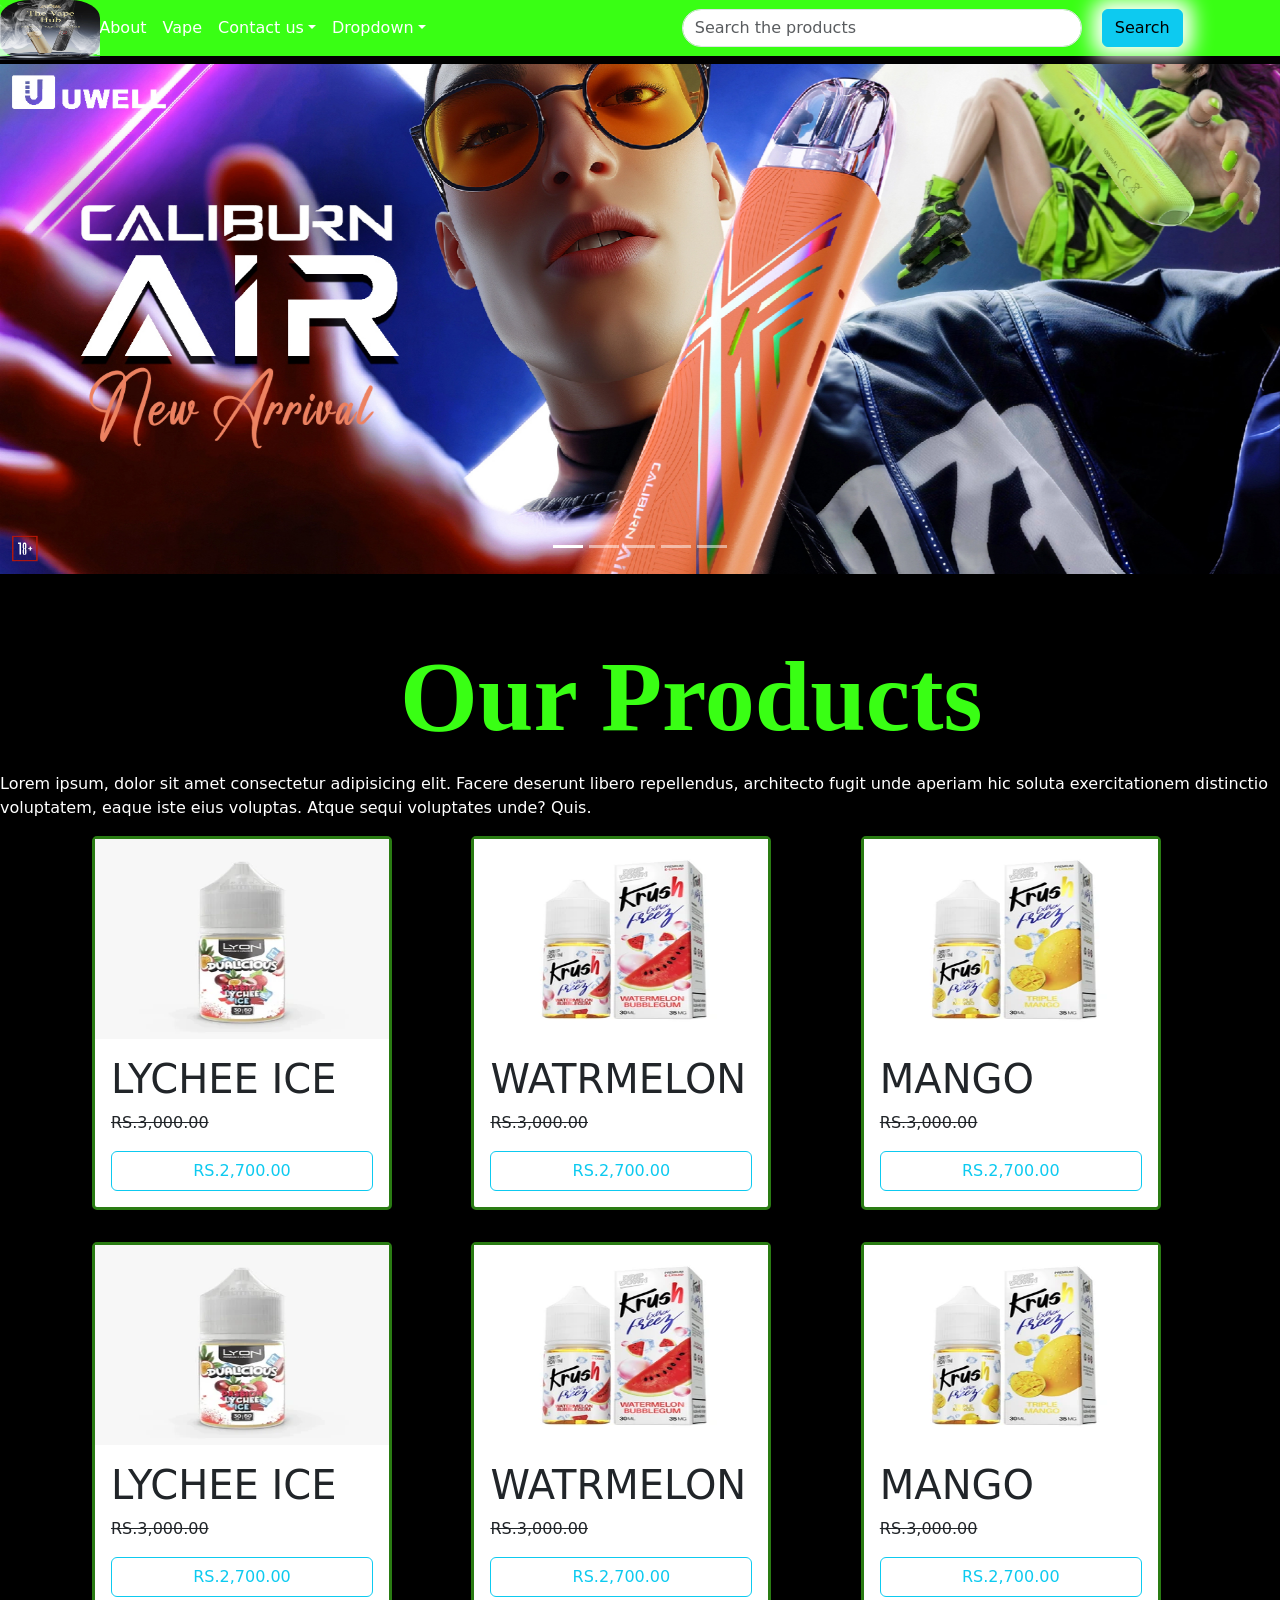
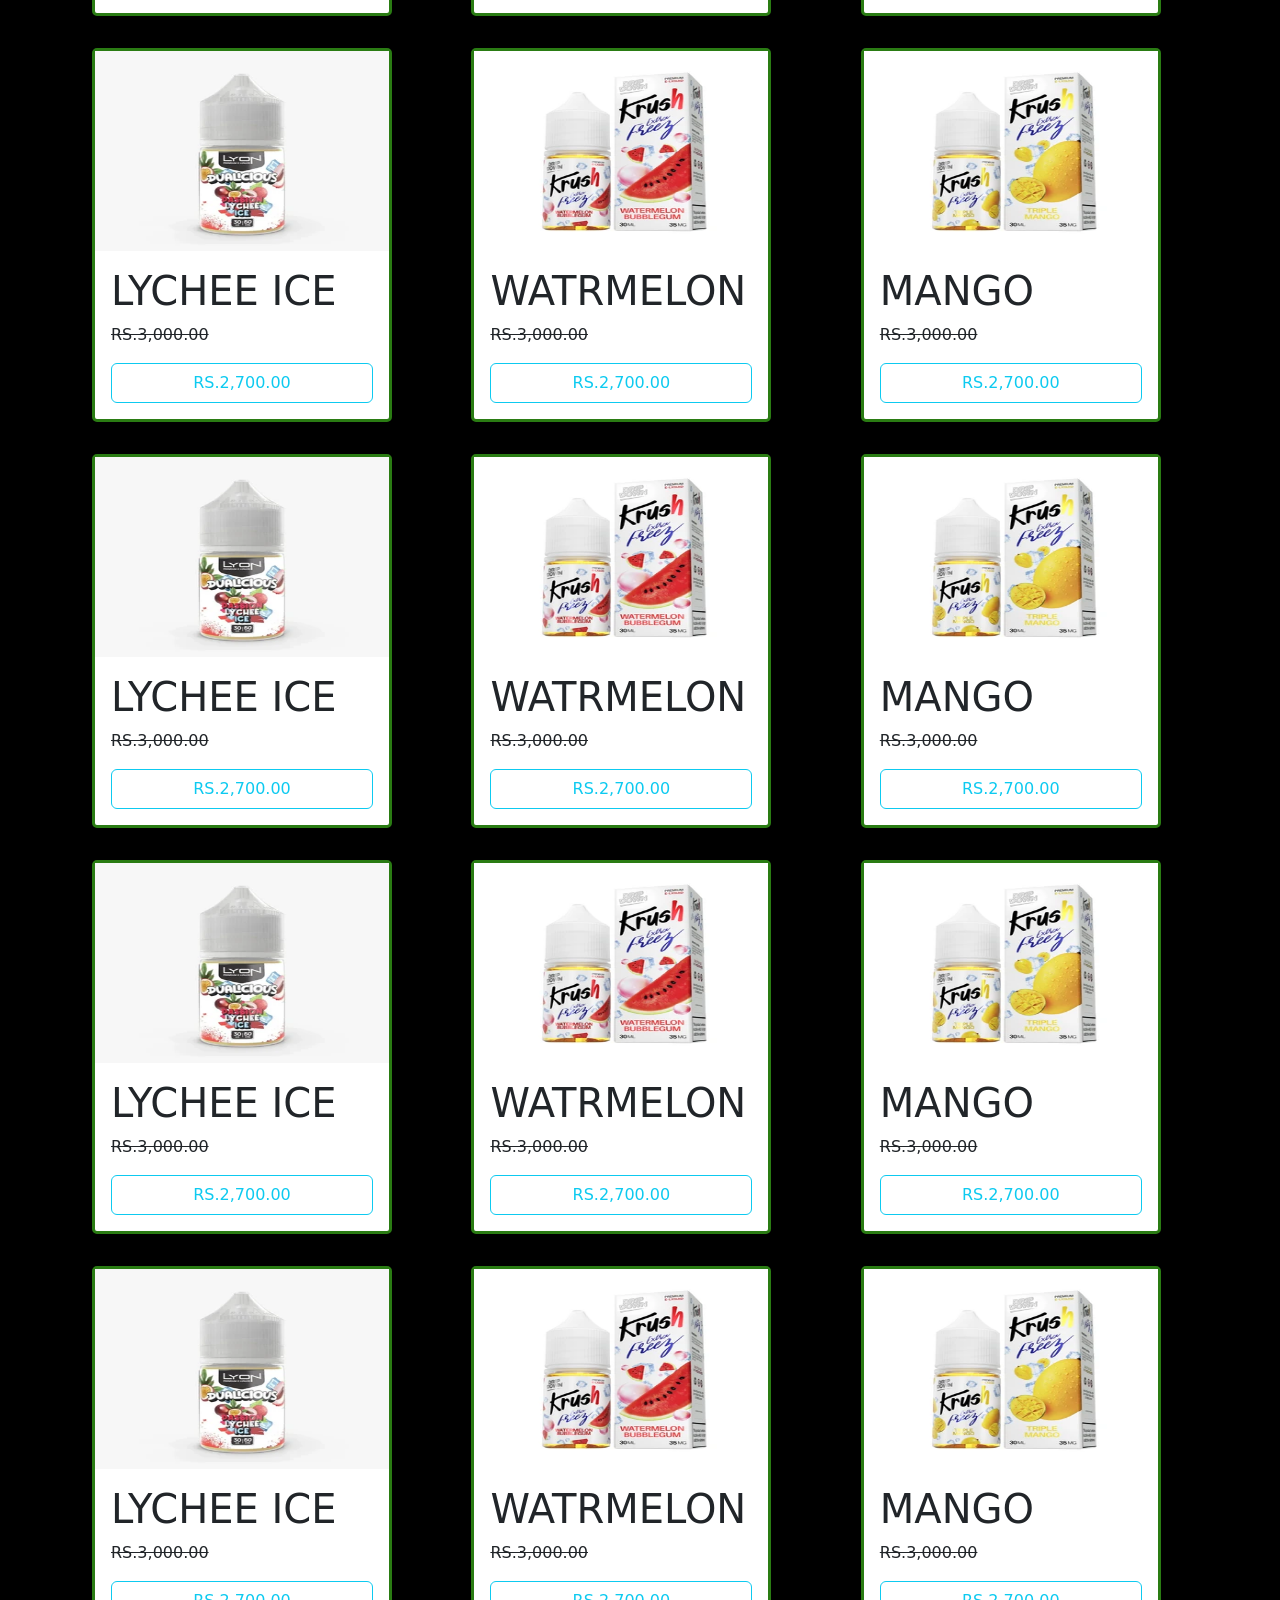
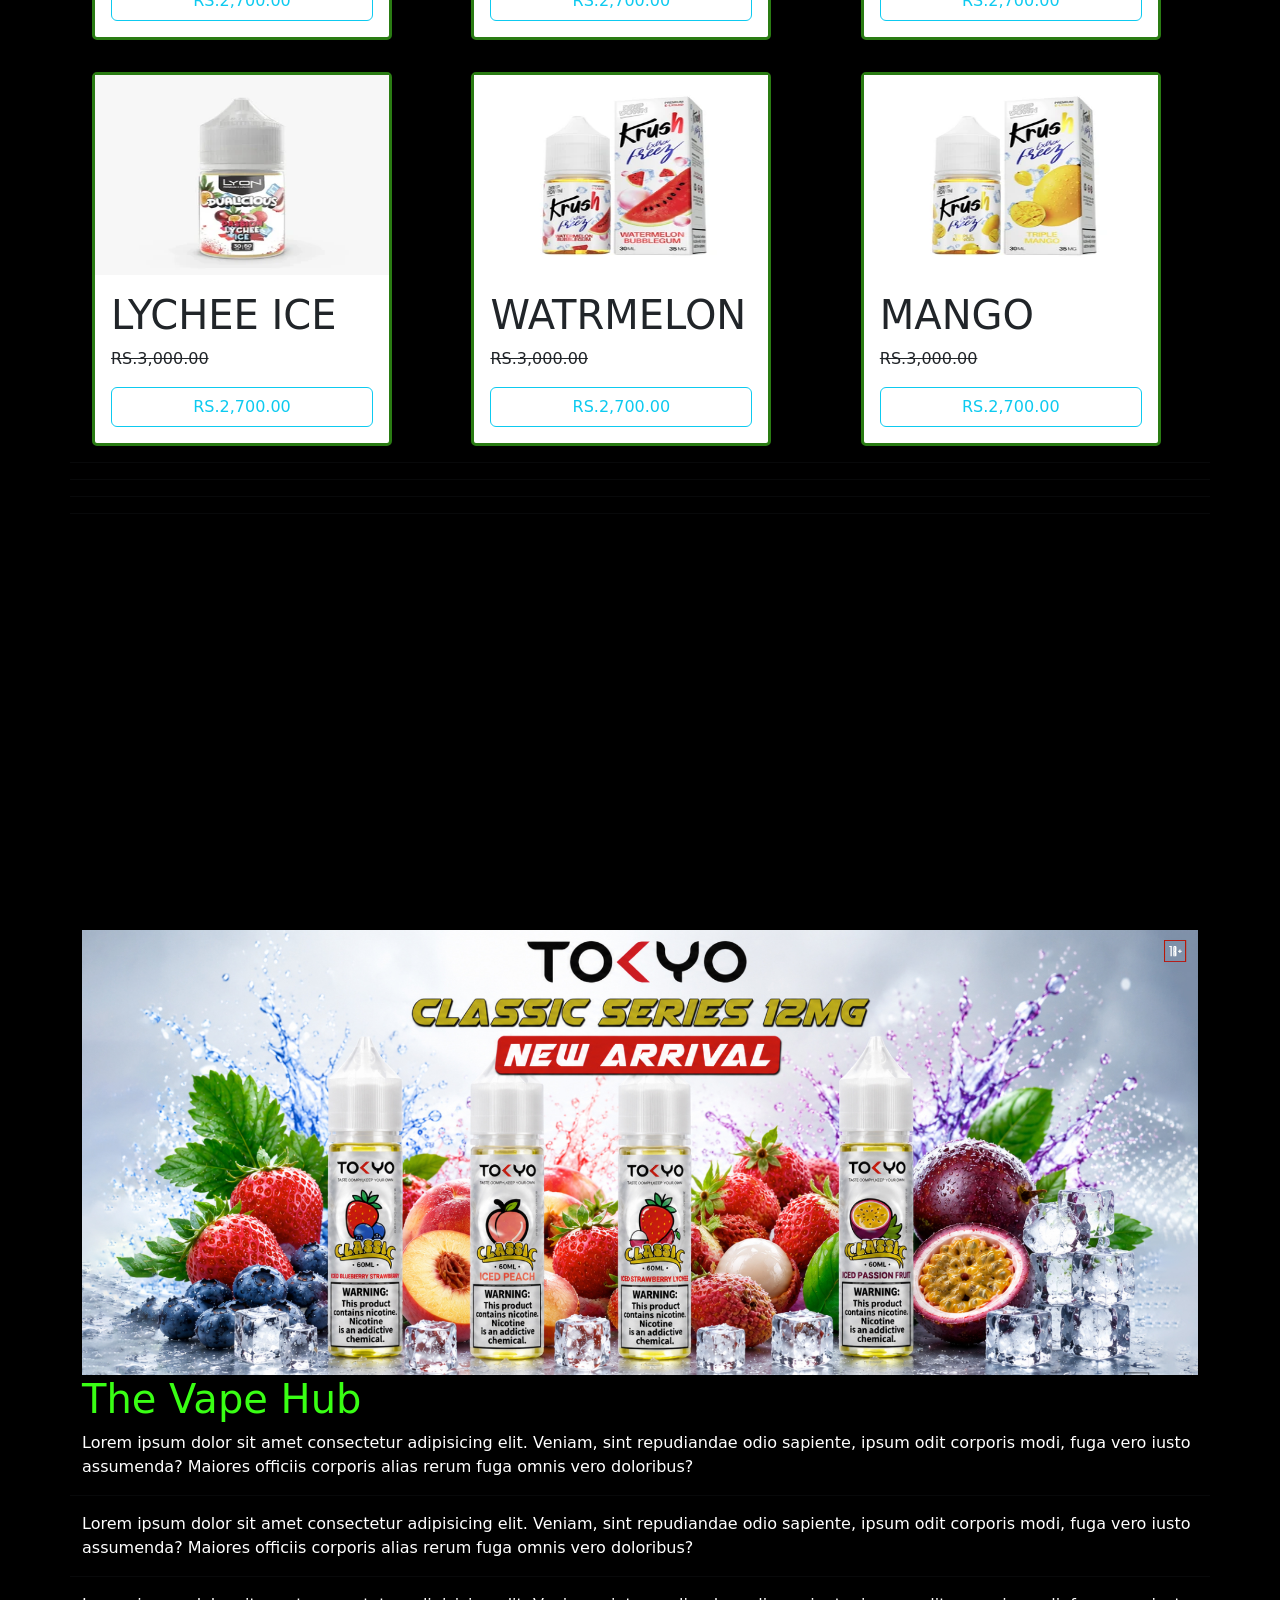
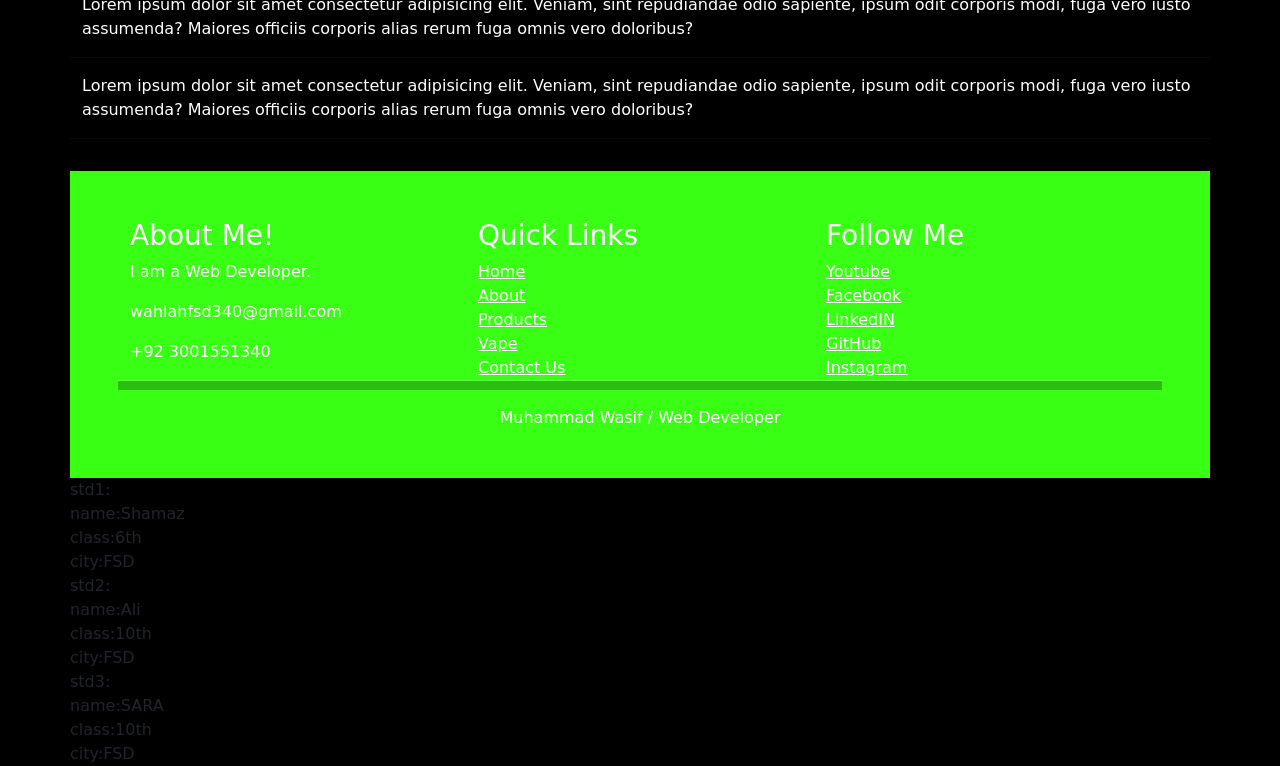
<file: index.html>
<!DOCTYPE html>
<html lang="en">

<head>
  <meta charset="UTF-8">
  <meta name="viewport" content="width=device-width, initial-scale=1.0">
  <title>Document</title>
  <link rel="stylesheet" href="vape.css">

  <link href="https://cdn.jsdelivr.net/npm/bootstrap@5.3.8/dist/css/bootstrap.min.css" rel="stylesheet">

  <script src="https://cdn.jsdelivr.net/npm/bootstrap@5.3.8/dist/js/bootstrap.bundle.min.js"></script>

</head>

<body class="top">

  <nav class="navbar navbar-expand-sm " style="background-color:#39FF14;;">
    <div class="container-fluid">
      <a class="navbar-brand" href="#">
        <img src="./vaplogo.jpg" alt="" style="width:100px; height: 60px; " class="logo">
        <img src="./smock.avif" alt="" style="width:100px; height: 60px; " class="smock">
        <img src="./vape.webp" alt="" style="width:100px; height: 60px;" class="vape">
      </a>
      <button class="navbar-toggler" type="button" data-bs-toggle="collapse" data-bs-target="#collapsibleNavbar">
        <span class="navbar-toggler-icon"></span>
      </button>
      <div class="collapse navbar-collapse" id="collapsibleNavbar">
        <ul class="navbar-nav">
          <li class="nav-item">
            <a class="nav-link" href="#" style="color: white; gap: 30px;  ">Home</a>
          </li>
          <li class="nav-item">
            <a class="nav-link" href="#" style="color: white;">About</a>
          </li>
          <li class="nav-item">
            <a class="nav-link" href="#" style="color: white;">Vape</a>
          </li>

          </li>
          <li class="nav-item dropdown">
            <a class="nav-link dropdown-toggle" href="#" role="button" data-bs-toggle="dropdown"
              style="color: white;">Contact us</a>
            <ul class="dropdown-menu">
              <li><a class="dropdown-item" href="#">0318-4767203</a></li>
              <li><a class="dropdown-item" href="#">0329-5547886</a></li>
              <li><a class="dropdown-item" href="#"></a></li>
            </ul>
          </li>
          <li class="nav-item dropdown">
            <a class="nav-link dropdown-toggle" href="#" role="button" data-bs-toggle="dropdown"
              style="color: white;">Dropdown</a>
            <ul class="dropdown-menu">
              <li><a class="dropdown-item" href="#">Link</a></li>
              <li><a class="dropdown-item" href="#">Another link</a></li>
              <li><a class="dropdown-item" href="#">A third link</a></li>
            </ul>
          </li>
        </ul>
        <form class="d-flex" style="margin-left: 20%;">
          <input class="form-control " type="text" placeholder="Search the products"
            style="border-radius: 50px; width: 400px;">
          <button class="btn btn-info" type="button"
            style="box-shadow: 0 0 20px 10px white;  margin-left: 20px ; ">Search</button>
        </form>
      </div>
    </div>
  </nav>



  <!-- Carousel -->
  <div id="demo" class="carousel slide mt-2" data-bs-ride="carousel">

    <!-- Indicators/dots -->
    <div class="carousel-indicators">
      <button type="button" data-bs-target="#demo" data-bs-slide-to="0" class="active"></button>
      <button type="button" data-bs-target="#demo" data-bs-slide-to="1"></button>
      <button type="button" data-bs-target="#demo" data-bs-slide-to="2"></button>
      <button type="button" data-bs-target="#demo" data-bs-slide-to="3"></button>
      <button type="button" data-bs-target="#demo" data-bs-slide-to="4"></button>
    </div>

    <!-- The slideshow/carousel -->
    <div class="carousel-inner">
      <div class="carousel-item active">
        <img src="img/1.jpg" alt="Los Angeles" class="d-block" style="width:100%">
      </div>
      <div class="carousel-item">
        <img src="img/9.jpg" alt="Chicago" class="d-block" style="width:100%">
      </div>
      <div class="carousel-item">
        <img src="img/10.jpg" alt="New York" class="d-block" style="width:100%">
      </div>
      <div class="carousel-item">
        <img src="img/11.jpg" alt="New York" class="d-block" style="width:100%">
      </div>
      <div class="carousel-item">
        <img src="img/8.jpg" alt="New York" class="d-block" style="width:100%">
      </div>
    </div>

    <!-- Left and right controls/icons -->
    <button class="carousel-control-prev" type="button" data-bs-target="#demo" data-bs-slide="prev">
      <span class="carousel-control-prev-icon"></span>
    </button>
    <button class="carousel-control-next" type="button" data-bs-target="#demo" data-bs-slide="next">
      <span class="carousel-control-next-icon"></span>
    </button>
  </div>

  <br><br>

  <span class="our">Our Products</span>
  <p class="hp">Lorem ipsum, dolor sit amet consectetur adipisicing elit. Facere deserunt libero repellendus, architecto
    fugit unde aperiam hic soluta exercitationem distinctio voluptatem, eaque iste eius voluptas. Atque sequi voluptates
    unde? Quis.</p>
  <!-- this is a first line -->
  <div class="container mt-3">
    <div class="row">
      <div class="col-3 mb-3">
        <div class="card" style="width: 300px; margin-left: 10px; border: 3px solid #2A7C13; border-radius: 5px; ">
          <img src="img/pic/1.webp" alt="" style="width: 100%; height: 200px;" class="product-img">
          <div class="card-body">
            <h1>LYCHEE ICE</h1>
            <p> <del>RS.3,000.00</del> </p>
            <button class="btn btn2 btn-outline-info">RS.2,700.00</button>
          </div>
        </div>
      </div>
      <div class="col-3">
        <div class="card" style="width: 300px; margin-left: 40%;   border: 3px solid #2A7C13; border-radius: 5px; ">
          <img src="img/pic/2.webp" alt="" style="width: 100%;  height: 200px; " class="product-img">
          <div class="card-body">
            <h1>WATRMELON</h1>
            <p> <del>RS.3,000.00</del> </p>
            <button class="btn btn2 btn-outline-info">RS.2,700.00</button>
          </div>
        </div>
      </div>

      <div class="col-3">
        <div class="card" style="width: 300px; margin-left: 80%; border: 3px solid #2A7C13; border-radius: 5px; ">
          <img src="img/pic/3.webp" alt="" style="width: 100%;  height: 200px; " class="product-img">
          <div class="card-body">
            <h1>MANGO</h1>
            <p> <del>RS.3,000.00</del> </p>
            <button class="btn btn2 btn-outline-info">RS.2,700.00</button>
          </div>
        </div>
      </div>


      <!-- this is a 2nd line -->
      <div class="container mt-3">
        <div class="row">
          <div class="col-3 mb-3">
            <div class="card" style="width: 300px; margin-left: 10px; border: 3px solid #2A7C13; border-radius: 5px; ">
              <img src="img/pic/1.webp" alt="" style="width: 100%; height: 200px;" class="product-img">
              <div class="card-body">
                <h1>LYCHEE ICE</h1>
                <p> <del>RS.3,000.00</del> </p>
                <button class="btn btn2 btn-outline-info">RS.2,700.00</button>
              </div>
            </div>
          </div>
          <div class="col-3">
            <div class="card" style="width: 300px; margin-left: 40%;   border: 3px solid #2A7C13; border-radius: 5px; ">
              <img src="img/pic/2.webp" alt="" style="width: 100%;  height: 200px; " class="product-img">
              <div class="card-body">
                <h1>WATRMELON</h1>
                <p> <del>RS.3,000.00</del> </p>
                <button class="btn btn2 btn-outline-info">RS.2,700.00</button>
              </div>
            </div>
          </div>

          <div class="col-3">
            <div class="card" style="width: 300px; margin-left: 80%; border: 3px solid #2A7C13; border-radius: 5px; ">
              <img src="img/pic/3.webp" alt="" style="width: 100%;  height: 200px; " class="product-img">
              <div class="card-body">
                <h1>MANGO</h1>
                <p> <del>RS.3,000.00</del> </p>
                <button class="btn btn2 btn-outline-info">RS.2,700.00</button>
              </div>
            </div>
          </div>


          <!-- this is a 3rd line -->
          <div class="container mt-3">
            <div class="row">
              <div class="col-3 mb-3">
                <div class="card"
                  style="width: 300px; margin-left: 10px; border: 3px solid #2A7C13; border-radius: 5px; ">
                  <img src="img/pic/1.webp" alt="" style="width: 100%; height: 200px;" class="product-img">
                  <div class="card-body">
                    <h1>LYCHEE ICE</h1>
                    <p> <del>RS.3,000.00</del> </p>
                    <button class="btn btn2 btn-outline-info">RS.2,700.00</button>
                  </div>
                </div>
              </div>
              <div class="col-3">
                <div class="card"
                  style="width: 300px; margin-left: 40%;   border: 3px solid #2A7C13; border-radius: 5px; ">
                  <img src="img/pic/2.webp" alt="" style="width: 100%;  height: 200px; " class="product-img">
                  <div class="card-body">
                    <h1>WATRMELON</h1>
                    <p> <del>RS.3,000.00</del> </p>
                    <button class="btn btn2 btn-outline-info">RS.2,700.00</button>
                  </div>
                </div>
              </div>

              <div class="col-3">
                <div class="card"
                  style="width: 300px; margin-left: 80%; border: 3px solid #2A7C13; border-radius: 5px; ">
                  <img src="img/pic/3.webp" alt="" style="width: 100%;  height: 200px; " class="product-img">
                  <div class="card-body">
                    <h1>MANGO</h1>
                    <p> <del>RS.3,000.00</del> </p>
                    <button class="btn btn2 btn-outline-info">RS.2,700.00</button>
                  </div>
                </div>
              </div>


              <!-- this is a 3rd line -->
              <div class="container mt-3">
                <div class="row">
                  <div class="col-3 mb-3">
                    <div class="card"
                      style="width: 300px; margin-left: 10px; border: 3px solid #2A7C13; border-radius: 5px; ">
                      <img src="img/pic/1.webp" alt="" style="width: 100%; height: 200px;" class="product-img">
                      <div class="card-body">
                        <h1>LYCHEE ICE</h1>
                        <p> <del>RS.3,000.00</del> </p>
                        <button class="btn btn2 btn-outline-info">RS.2,700.00</button>
                      </div>
                    </div>
                  </div>
                  <div class="col-3">
                    <div class="card"
                      style="width: 300px; margin-left: 40%;   border: 3px solid #2A7C13; border-radius: 5px; ">
                      <img src="img/pic/2.webp" alt="" style="width: 100%;  height: 200px; " class="product-img">
                      <div class="card-body">
                        <h1>WATRMELON</h1>
                        <p> <del>RS.3,000.00</del> </p>
                        <button class="btn btn2 btn-outline-info">RS.2,700.00</button>
                      </div>
                    </div>
                  </div>

                  <div class="col-3">
                    <div class="card"
                      style="width: 300px; margin-left: 80%; border: 3px solid #2A7C13; border-radius: 5px; ">
                      <img src="img/pic/3.webp" alt="" style="width: 100%;  height: 200px; " class="product-img">
                      <div class="card-body">
                        <h1>MANGO</h1>
                        <p> <del>RS.3,000.00</del> </p>
                        <button class="btn btn2 btn-outline-info">RS.2,700.00</button>
                      </div>
                    </div>
                  </div>


                  <!-- this is a 3rd line -->
                  <div class="container mt-3">
                    <div class="row">
                      <div class="col-3 mb-3">
                        <div class="card"
                          style="width: 300px; margin-left: 10px; border: 3px solid #2A7C13; border-radius: 5px; ">
                          <img src="img/pic/1.webp" alt="" style="width: 100%; height: 200px;" class="product-img">
                          <div class="card-body">
                            <h1>LYCHEE ICE</h1>
                            <p> <del>RS.3,000.00</del> </p>
                            <button class="btn btn2 btn-outline-info">RS.2,700.00</button>
                          </div>
                        </div>
                      </div>
                      <div class="col-3">
                        <div class="card"
                          style="width: 300px; margin-left: 40%;   border: 3px solid #2A7C13; border-radius: 5px; ">
                          <img src="img/pic/2.webp" alt="" style="width: 100%;  height: 200px; " class="product-img">
                          <div class="card-body">
                            <h1>WATRMELON</h1>
                            <p> <del>RS.3,000.00</del> </p>
                            <button class="btn btn2 btn-outline-info">RS.2,700.00</button>
                          </div>
                        </div>
                      </div>

                      <div class="col-3">
                        <div class="card"
                          style="width: 300px; margin-left: 80%; border: 3px solid #2A7C13; border-radius: 5px; ">
                          <img src="img/pic/3.webp" alt="" style="width: 100%;  height: 200px; " class="product-img">
                          <div class="card-body">
                            <h1>MANGO</h1>
                            <p> <del>RS.3,000.00</del> </p>
                            <button class="btn btn2 btn-outline-info">RS.2,700.00</button>
                          </div>
                        </div>
                      </div>


                      <!-- this is a 3rd line -->
                      <div class="container mt-3">
                        <div class="row">
                          <div class="col-3 mb-3">
                            <div class="card"
                              style="width: 300px; margin-left: 10px; border: 3px solid #2A7C13; border-radius: 5px; ">
                              <img src="img/pic/1.webp" alt="" style="width: 100%; height: 200px;" class="product-img">
                              <div class="card-body">
                                <h1>LYCHEE ICE</h1>
                                <p> <del>RS.3,000.00</del> </p>
                                <button class="btn btn2 btn-outline-info">RS.2,700.00</button>
                              </div>
                            </div>
                          </div>
                          <div class="col-3">
                            <div class="card"
                              style="width: 300px; margin-left: 40%;   border: 3px solid #2A7C13; border-radius: 5px; ">
                              <img src="img/pic/2.webp" alt="" style="width: 100%;  height: 200px; "
                                class="product-img">
                              <div class="card-body">
                                <h1>WATRMELON</h1>
                                <p> <del>RS.3,000.00</del> </p>
                                <button class="btn btn2 btn-outline-info">RS.2,700.00</button>
                              </div>
                            </div>
                          </div>

                          <div class="col-3">
                            <div class="card"
                              style="width: 300px; margin-left: 80%; border: 3px solid #2A7C13; border-radius: 5px; ">
                              <img src="img/pic/3.webp" alt="" style="width: 100%;  height: 200px; "
                                class="product-img">
                              <div class="card-body">
                                <h1>MANGO</h1>
                                <p> <del>RS.3,000.00</del> </p>
                                <button class="btn btn2 btn-outline-info">RS.2,700.00</button>
                              </div>
                            </div>
                          </div>


                          <!-- this is a 3rd line -->
                          <div class="container mt-3">
                            <div class="row">
                              <div class="col-3 mb-3">
                                <div class="card"
                                  style="width: 300px; margin-left: 10px; border: 3px solid #2A7C13; border-radius: 5px; ">
                                  <img src="img/pic/1.webp" alt="" style="width: 100%; height: 200px;"
                                    class="product-img">
                                  <div class="card-body">
                                    <h1>LYCHEE ICE</h1>
                                    <p> <del>RS.3,000.00</del> </p>
                                    <button class="btn btn2 btn-outline-info">RS.2,700.00</button>
                                  </div>
                                </div>
                              </div>
                              <div class="col-3">
                                <div class="card"
                                  style="width: 300px; margin-left: 40%;   border: 3px solid #2A7C13; border-radius: 5px; ">
                                  <img src="img/pic/2.webp" alt="" style="width: 100%;  height: 200px; "
                                    class="product-img">
                                  <div class="card-body">
                                    <h1>WATRMELON</h1>
                                    <p> <del>RS.3,000.00</del> </p>
                                    <button class="btn btn2 btn-outline-info">RS.2,700.00</button>
                                  </div>
                                </div>
                              </div>

                              <div class="col-3">
                                <div class="card"
                                  style="width: 300px; margin-left: 80%; border: 3px solid #2A7C13; border-radius: 5px; ">
                                  <img src="img/pic/3.webp" alt="" style="width: 100%;  height: 200px; "
                                    class="product-img">
                                  <div class="card-body">
                                    <h1>MANGO</h1>
                                    <p> <del>RS.3,000.00</del> </p>
                                    <button class="btn btn2 btn-outline-info">RS.2,700.00</button>
                                  </div>
                                </div>
                              </div>
                              <hr>
                              <hr>
                              <hr>
                              <hr>
                              <div id="main"></div>


                              <img class="back" src="img/5.jpg" alt="">

                              <h1 class="ph">
                                The Vape Hub
                              </h1>
                              <p class="hp">
                                Lorem ipsum dolor sit amet consectetur adipisicing elit. Veniam, sint repudiandae odio
                                sapiente, ipsum odit corporis modi, fuga vero iusto assumenda? Maiores officiis corporis
                                alias rerum fuga omnis vero doloribus?
                              </p>
                              <hr>
                              <p class="hp">
                                Lorem ipsum dolor sit amet consectetur adipisicing elit. Veniam, sint repudiandae odio
                                sapiente, ipsum odit corporis modi, fuga vero iusto assumenda? Maiores officiis corporis
                                alias rerum fuga omnis vero doloribus?
                              </p>
                              <hr>
                              <p class="hp">
                                Lorem ipsum dolor sit amet consectetur adipisicing elit. Veniam, sint repudiandae odio
                                sapiente, ipsum odit corporis modi, fuga vero iusto assumenda? Maiores officiis corporis
                                alias rerum fuga omnis vero doloribus?
                              </p>
                              <hr>
                              <p class="hp">
                                Lorem ipsum dolor sit amet consectetur adipisicing elit. Veniam, sint repudiandae odio
                                sapiente, ipsum odit corporis modi, fuga vero iusto assumenda? Maiores officiis corporis
                                alias rerum fuga omnis vero doloribus?
                              </p>
                              <hr>


                              <footer class="text-white p-5  mt-3 ">
                                <div class="container">
                                  <div class="info row">


                                    <div class="col-md-4">
                                      <h3>About Me!</h3>
                                      <p>I am a Web Developer.</p>
                                      <p>wahlahfsd340@gmail.com</p>
                                      <p>+92 3001551340</p>
                                    </div>


                                    <div class="col-md-4">
                                      <h3>Quick Links</h3>
                                      <a href="#" class="text-white d-block">Home</a>
                                      <a href="#" class="text-white d-block">About</a>
                                      <a href="#" class="text-white d-block">Products</a>
                                      <a href="#" class="text-white d-block">Vape</a>
                                      <a href="#" class="text-white d-block">Contact Us</a>
                                    </div>




                                    <div class="col-md-4">
                                      <h3>Follow Me</h3>
                                      <a href="" class="text-white d-block">Youtube</a>
                                      <a href="#" class="text-white d-block">Facebook</a>
                                      <a href="#" class="text-white d-block">LinkedIN</a>
                                      <a href="#" class="text-white d-block">GitHub</a>
                                      <a href="#" class="text-white d-block">Instagram</a>
                                    </div>




                                    <hr class="hhrr" style="height: 10px; background-color:black;xs">
                                    <p class="text-center mb-0">
                                      Muhammad Wasif
                                      / Web Developer
                                    </p>
                                  </div>
                                </div>

                              </footer>



                              <script src="script.js"></script>

</body>

</html>
</file>
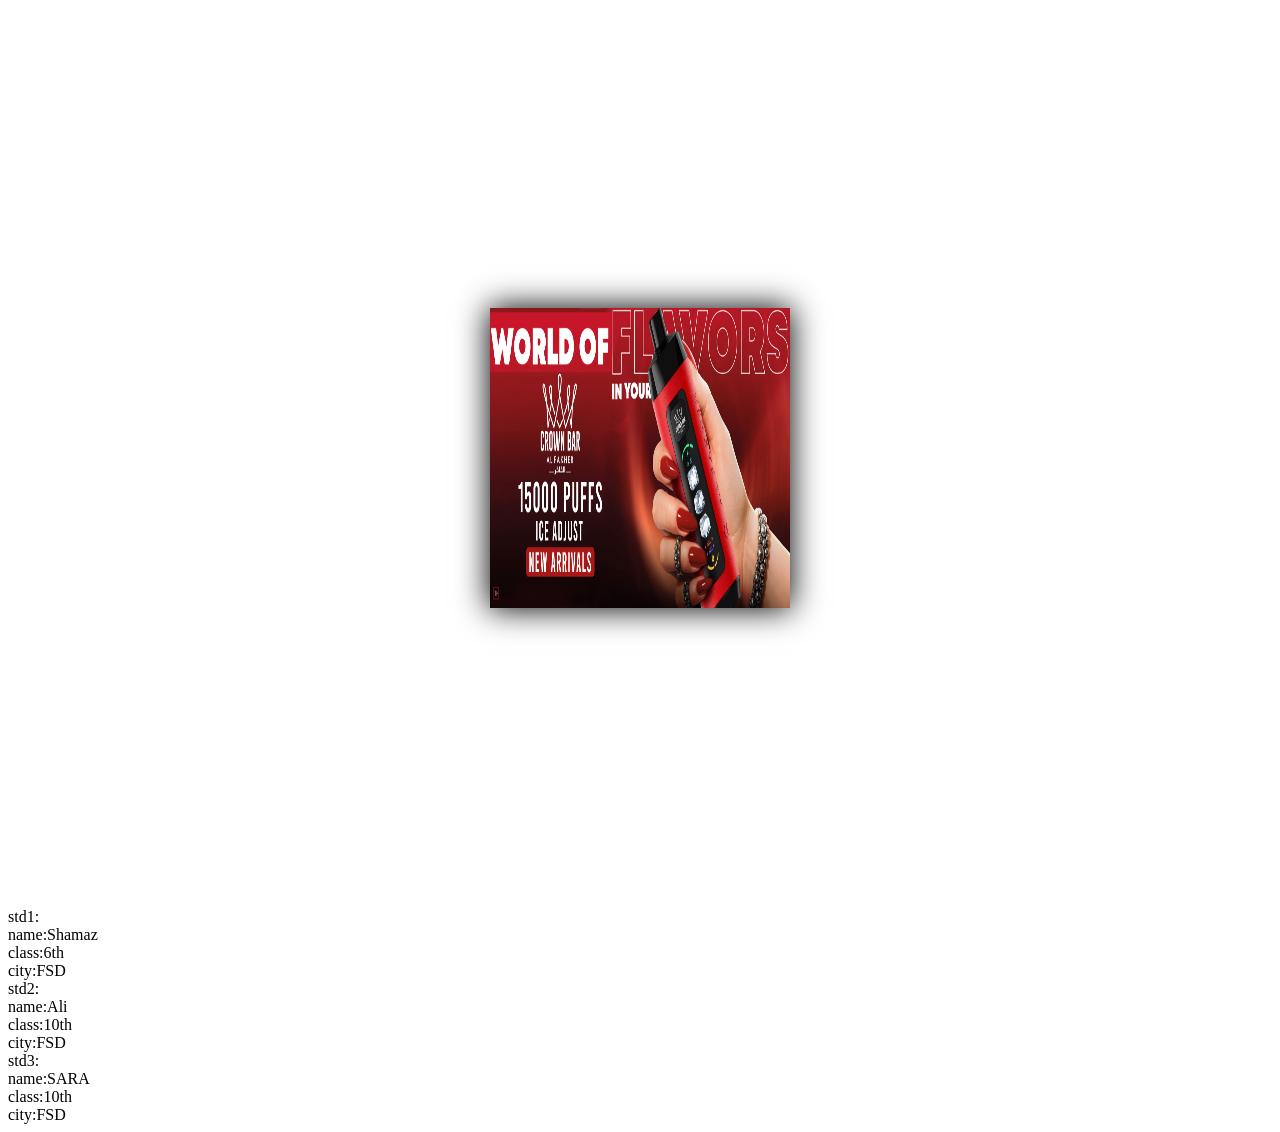
<file: card.html>
<!DOCTYPE html>
<html lang="en">
<head>
    <meta charset="UTF-8">
    <meta name="viewport" content="width=device-width, initial-scale=1.0">
    <title>Document</title>
    <link rel="stylesheet" href="style.css">
</head>
<body>

<div class="parent">

    <img src="img/8.jpg" alt="">

</div>
    

<script src="script.js"></script>
</body>
</html>
</file>
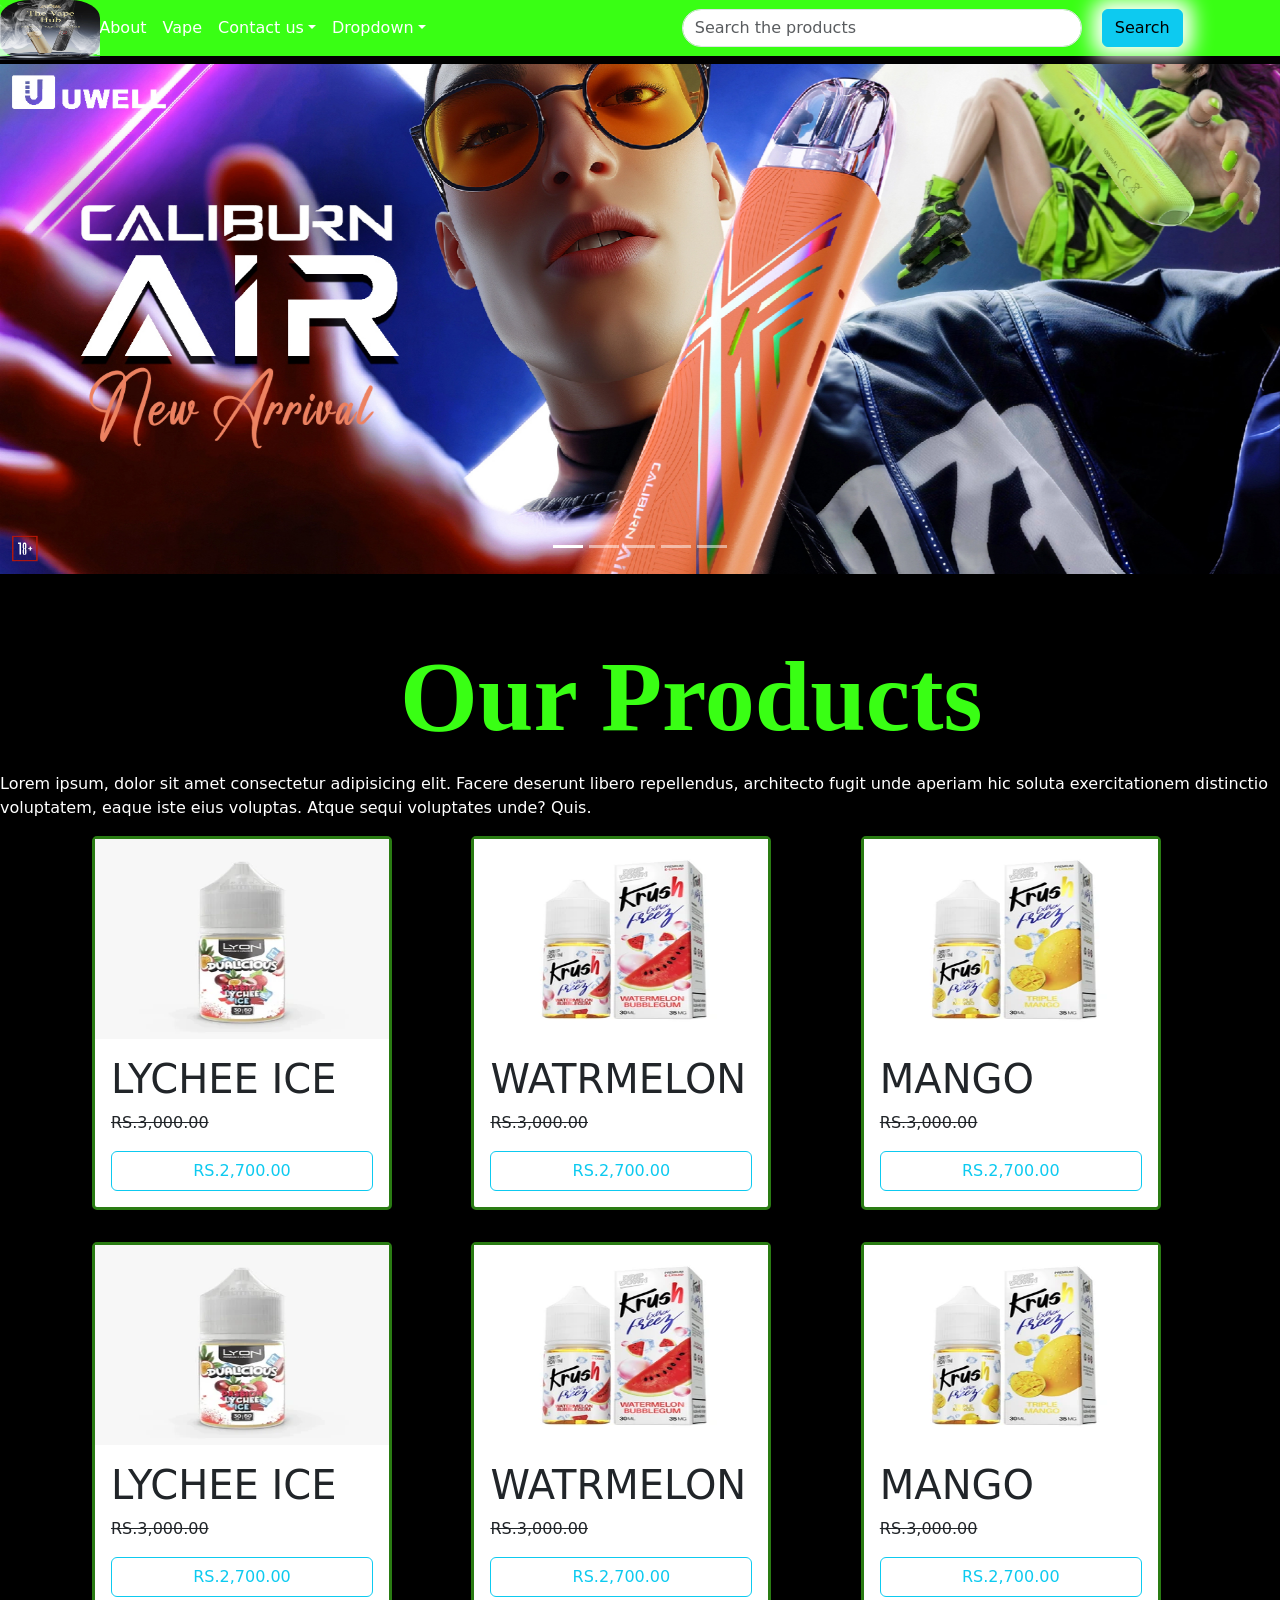
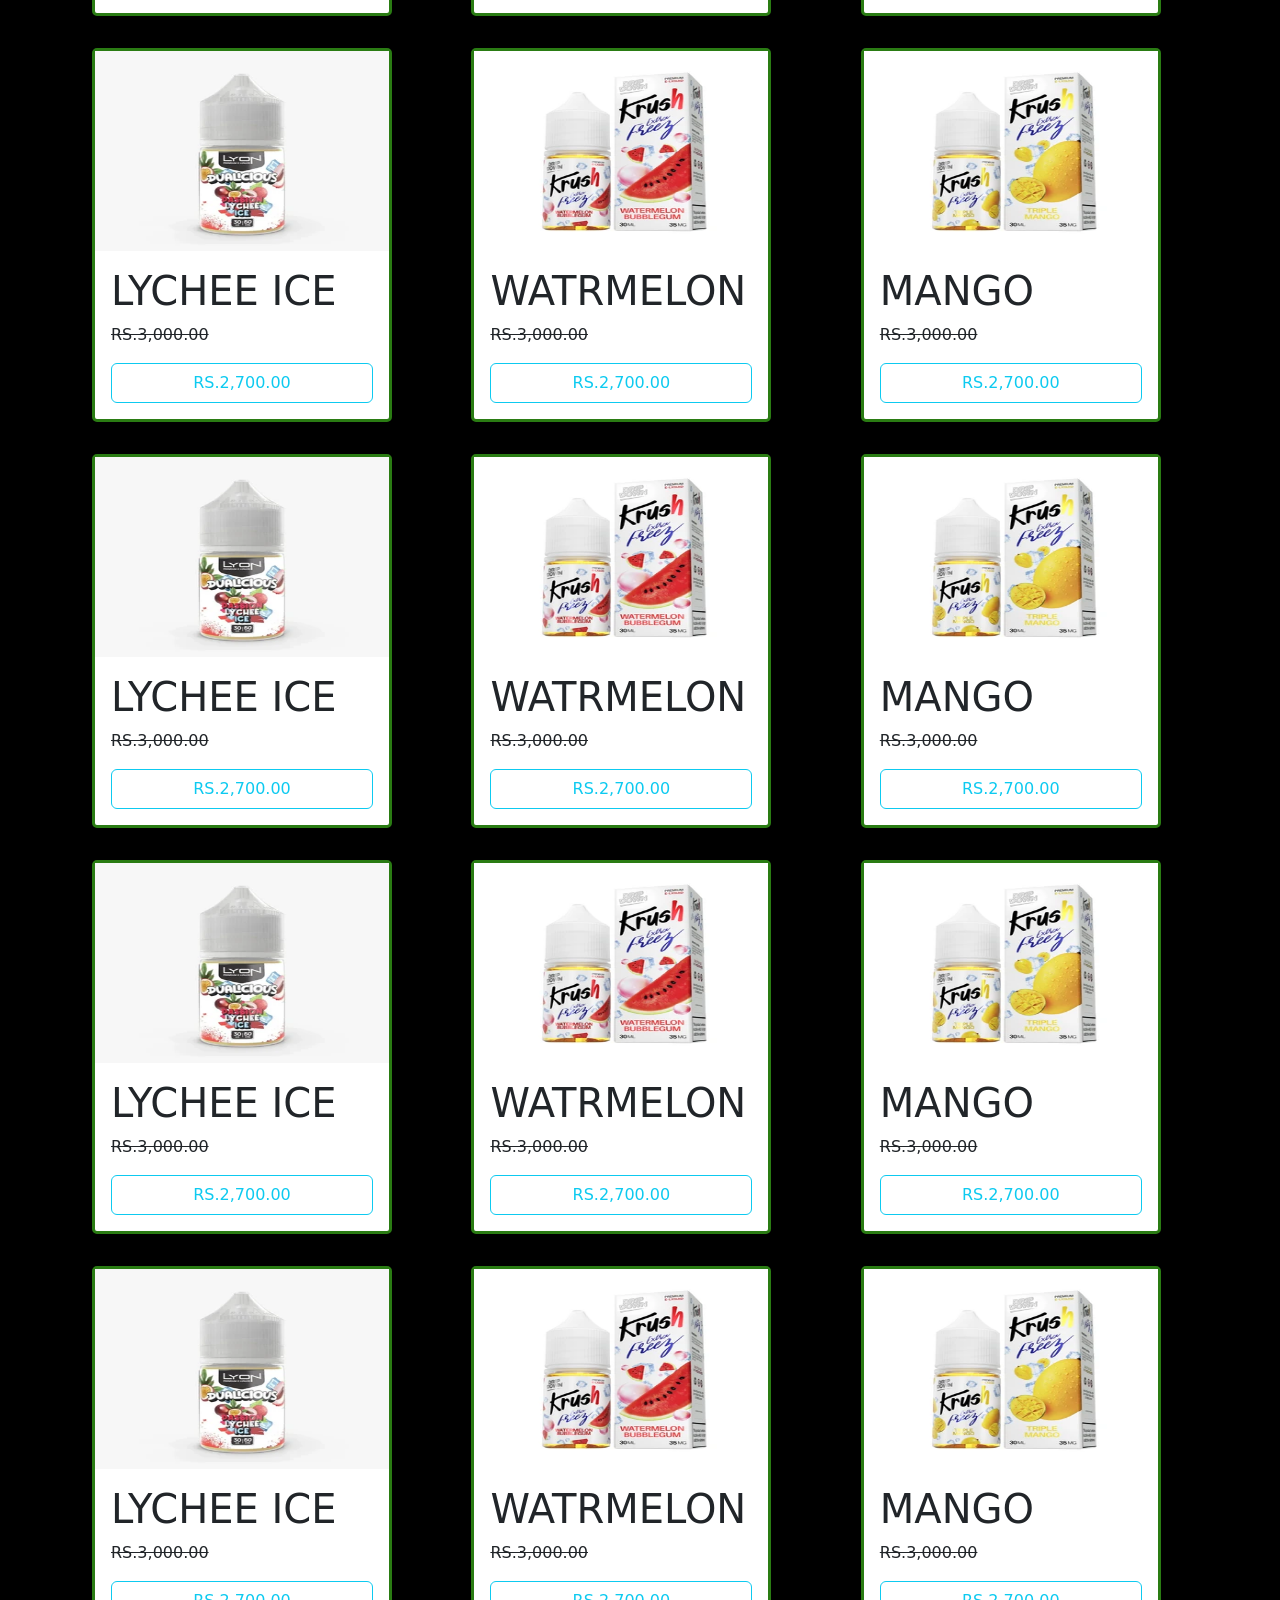
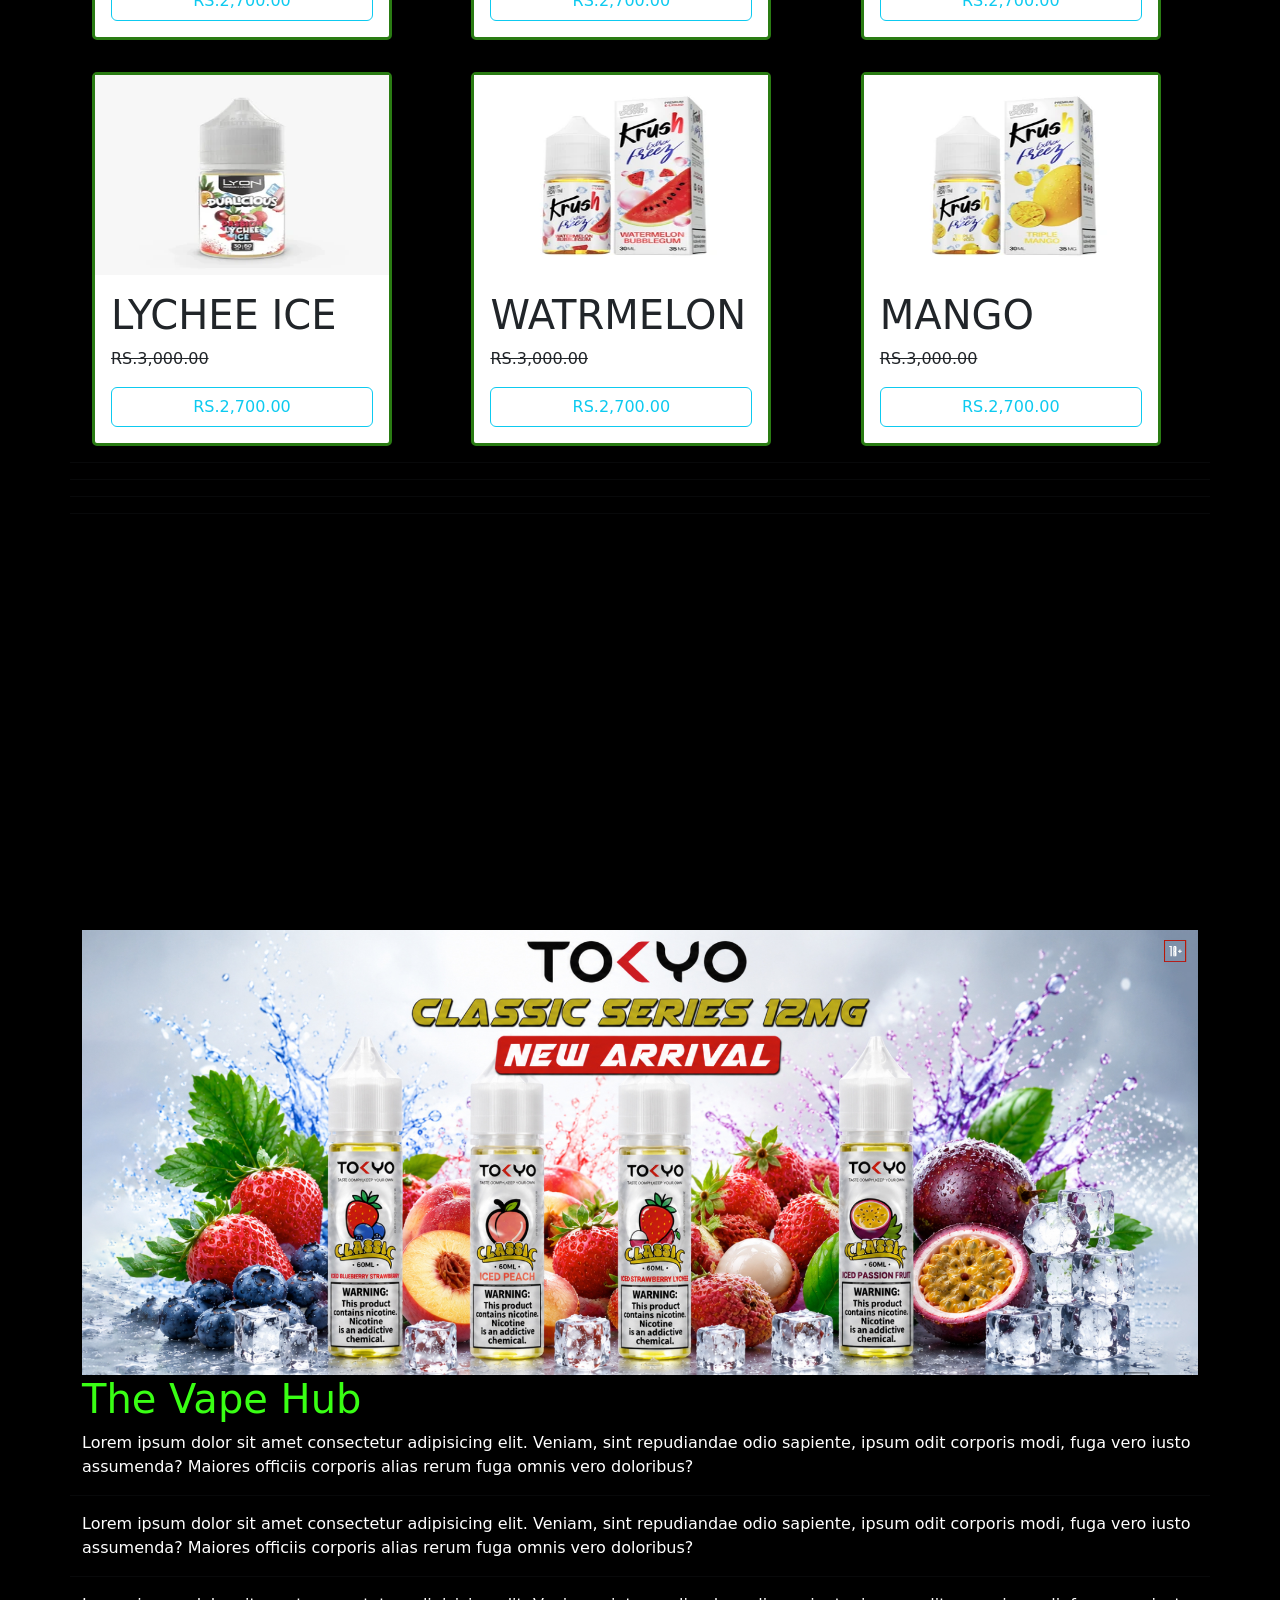
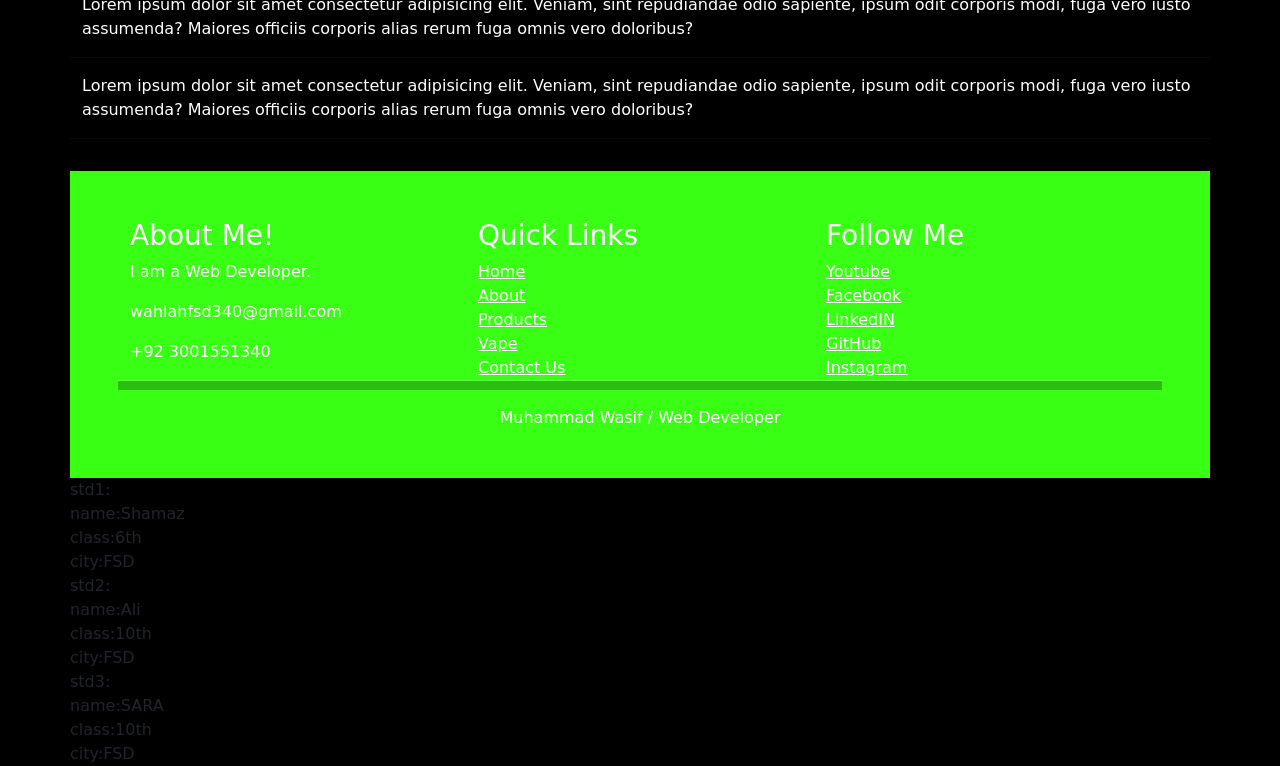
<file: vape.html>
<!DOCTYPE html>
<html lang="en">

<head>
  <meta charset="UTF-8">
  <meta name="viewport" content="width=device-width, initial-scale=1.0">
  <title>Document</title>
  <link rel="stylesheet" href="vape.css">

  <link href="https://cdn.jsdelivr.net/npm/bootstrap@5.3.8/dist/css/bootstrap.min.css" rel="stylesheet">

  <script src="https://cdn.jsdelivr.net/npm/bootstrap@5.3.8/dist/js/bootstrap.bundle.min.js"></script>

</head>

<body class="top">

  <nav class="navbar navbar-expand-sm " style="background-color:#39FF14;;">
    <div class="container-fluid">
      <a class="navbar-brand" href="#">
        <img src="./vaplogo.jpg" alt="" style="width:100px; height: 60px; " class="logo">
        <img src="./smock.avif" alt="" style="width:100px; height: 60px; " class="smock">
        <img src="./vape.webp" alt="" style="width:100px; height: 60px;" class="vape">
      </a>
      <button class="navbar-toggler" type="button" data-bs-toggle="collapse" data-bs-target="#collapsibleNavbar">
        <span class="navbar-toggler-icon"></span>
      </button>
      <div class="collapse navbar-collapse" id="collapsibleNavbar">
        <ul class="navbar-nav">
          <li class="nav-item">
            
            <a class="nav-link" href="#" style="color: white; gap: 30px;  ">Home</a>
          </li>
          <li class="nav-item">
            <a class="nav-link" href="#" style="color: white;">About</a>
          </li>
          <li class="nav-item">
            <a class="nav-link" href="#" style="color: white;">Vape</a>
          </li>

          </li>
          <li class="nav-item dropdown">
            <a class="nav-link dropdown-toggle" href="#" role="button" data-bs-toggle="dropdown"
              style="color: white;">Contact us</a>
            <ul class="dropdown-menu">
              <li><a class="dropdown-item" href="#">0318-4767203</a></li>
              <li><a class="dropdown-item" href="#">0329-5547886</a></li>
              <li><a class="dropdown-item" href="#"></a></li>
            </ul>
          </li>
          <li class="nav-item dropdown">
            <a class="nav-link dropdown-toggle" href="#" role="button" data-bs-toggle="dropdown"
              style="color: white;">Dropdown</a>
            <ul class="dropdown-menu">
              <li><a class="dropdown-item" href="#">Link</a></li>
              <li><a class="dropdown-item" href="#">Another link</a></li>
              <li><a class="dropdown-item" href="#">A third link</a></li>
            </ul>
          </li>
        </ul>
        <form class="d-flex" style="margin-left: 20%;">
          <input class="form-control " type="text" placeholder="Search the products"
            style="border-radius: 50px; width: 400px;">
          <button class="btn btn-info" type="button"
            style="box-shadow: 0 0 20px 10px white;  margin-left: 20px ; ">Search</button>
        </form>
      </div>
    </div>
  </nav>



  <!-- Carousel -->
  <div id="demo" class="carousel slide mt-2" data-bs-ride="carousel">

    <!-- Indicators/dots -->
    <div class="carousel-indicators">
      <button type="button" data-bs-target="#demo" data-bs-slide-to="0" class="active"></button>
      <button type="button" data-bs-target="#demo" data-bs-slide-to="1"></button>
      <button type="button" data-bs-target="#demo" data-bs-slide-to="2"></button>
      <button type="button" data-bs-target="#demo" data-bs-slide-to="3"></button>
      <button type="button" data-bs-target="#demo" data-bs-slide-to="4"></button>
    </div>

    <!-- The slideshow/carousel -->
    <div class="carousel-inner">
      <div class="carousel-item active">
        <img src="img/1.jpg" alt="Los Angeles" class="d-block" style="width:100%">
      </div>
      <div class="carousel-item">
        <img src="img/9.jpg" alt="Chicago" class="d-block" style="width:100%">
      </div>
      <div class="carousel-item">
        <img src="img/10.jpg" alt="New York" class="d-block" style="width:100%">
      </div>
      <div class="carousel-item">
        <img src="img/11.jpg" alt="New York" class="d-block" style="width:100%">
      </div>
      <div class="carousel-item">
        <img src="img/8.jpg" alt="New York" class="d-block" style="width:100%">
      </div>
    </div>

    <!-- Left and right controls/icons -->
    <button class="carousel-control-prev" type="button" data-bs-target="#demo" data-bs-slide="prev">
      <span class="carousel-control-prev-icon"></span>
    </button>
    <button class="carousel-control-next" type="button" data-bs-target="#demo" data-bs-slide="next">
      <span class="carousel-control-next-icon"></span>
    </button>
  </div>

  <br><br>

  <span class="our">Our Products</span>
  <p class="hp">Lorem ipsum, dolor sit amet consectetur adipisicing elit. Facere deserunt libero repellendus, architecto
    fugit unde aperiam hic soluta exercitationem distinctio voluptatem, eaque iste eius voluptas. Atque sequi voluptates
    unde? Quis.</p>
  <!-- this is a first line -->
  <div class="container mt-3">
    <div class="row">
      <div class="col-3 mb-3">
        <div class="card" style="width: 300px; margin-left: 10px; border: 3px solid #2A7C13; border-radius: 5px; ">
          <img src="img/pic/1.webp" alt="" style="width: 100%; height: 200px;" class="product-img">
          <div class="card-body">
            <h1>LYCHEE ICE</h1>
            <p> <del>RS.3,000.00</del> </p>
            <button class="btn btn2 btn-outline-info">RS.2,700.00</button>
          </div>
        </div>
      </div>
      <div class="col-3">
        <div class="card" style="width: 300px; margin-left: 40%;   border: 3px solid #2A7C13; border-radius: 5px; ">
          <img src="img/pic/2.webp" alt="" style="width: 100%;  height: 200px; " class="product-img">
          <div class="card-body">
            <h1>WATRMELON</h1>
            <p> <del>RS.3,000.00</del> </p>
            <button class="btn btn2 btn-outline-info">RS.2,700.00</button>
          </div>
        </div>
      </div>

      <div class="col-3">
        <div class="card" style="width: 300px; margin-left: 80%; border: 3px solid #2A7C13; border-radius: 5px; ">
          <img src="img/pic/3.webp" alt="" style="width: 100%;  height: 200px; " class="product-img">
          <div class="card-body">
            <h1>MANGO</h1>
            <p> <del>RS.3,000.00</del> </p>
            <button class="btn btn2 btn-outline-info">RS.2,700.00</button>
          </div>
        </div>
      </div>


      <!-- this is a 2nd line -->
      <div class="container mt-3">
        <div class="row">
          <div class="col-3 mb-3">
            <div class="card" style="width: 300px; margin-left: 10px; border: 3px solid #2A7C13; border-radius: 5px; ">
              <img src="img/pic/1.webp" alt="" style="width: 100%; height: 200px;" class="product-img">
              <div class="card-body">
                <h1>LYCHEE ICE</h1>
                <p> <del>RS.3,000.00</del> </p>
                <button class="btn btn2 btn-outline-info">RS.2,700.00</button>
              </div>
            </div>
          </div>
          <div class="col-3">
            <div class="card" style="width: 300px; margin-left: 40%;   border: 3px solid #2A7C13; border-radius: 5px; ">
              <img src="img/pic/2.webp" alt="" style="width: 100%;  height: 200px; " class="product-img">
              <div class="card-body">
                <h1>WATRMELON</h1>
                <p> <del>RS.3,000.00</del> </p>
                <button class="btn btn2 btn-outline-info">RS.2,700.00</button>
              </div>
            </div>
          </div>

          <div class="col-3">
            <div class="card" style="width: 300px; margin-left: 80%; border: 3px solid #2A7C13; border-radius: 5px; ">
              <img src="img/pic/3.webp" alt="" style="width: 100%;  height: 200px; " class="product-img">
              <div class="card-body">
                <h1>MANGO</h1>
                <p> <del>RS.3,000.00</del> </p>
                <button class="btn btn2 btn-outline-info">RS.2,700.00</button>
              </div>
            </div>
          </div>


          <!-- this is a 3rd line -->
          <div class="container mt-3">
            <div class="row">
              <div class="col-3 mb-3">
                <div class="card"
                  style="width: 300px; margin-left: 10px; border: 3px solid #2A7C13; border-radius: 5px; ">
                  <img src="img/pic/1.webp" alt="" style="width: 100%; height: 200px;" class="product-img">
                  <div class="card-body">
                    <h1>LYCHEE ICE</h1>
                    <p> <del>RS.3,000.00</del> </p>
                    <button class="btn btn2 btn-outline-info">RS.2,700.00</button>
                  </div>
                </div>
              </div>
              <div class="col-3">
                <div class="card"
                  style="width: 300px; margin-left: 40%;   border: 3px solid #2A7C13; border-radius: 5px; ">
                  <img src="img/pic/2.webp" alt="" style="width: 100%;  height: 200px; " class="product-img">
                  <div class="card-body">
                    <h1>WATRMELON</h1>
                    <p> <del>RS.3,000.00</del> </p>
                    <button class="btn btn2 btn-outline-info">RS.2,700.00</button>
                  </div>
                </div>
              </div>

              <div class="col-3">
                <div class="card"
                  style="width: 300px; margin-left: 80%; border: 3px solid #2A7C13; border-radius: 5px; ">
                  <img src="img/pic/3.webp" alt="" style="width: 100%;  height: 200px; " class="product-img">
                  <div class="card-body">
                    <h1>MANGO</h1>
                    <p> <del>RS.3,000.00</del> </p>
                    <button class="btn btn2 btn-outline-info">RS.2,700.00</button>
                  </div>
                </div>
              </div>


              <!-- this is a 3rd line -->
              <div class="container mt-3">
                <div class="row">
                  <div class="col-3 mb-3">
                    <div class="card"
                      style="width: 300px; margin-left: 10px; border: 3px solid #2A7C13; border-radius: 5px; ">
                      <img src="img/pic/1.webp" alt="" style="width: 100%; height: 200px;" class="product-img">
                      <div class="card-body">
                        <h1>LYCHEE ICE</h1>
                        <p> <del>RS.3,000.00</del> </p>
                        <button class="btn btn2 btn-outline-info">RS.2,700.00</button>
                      </div>
                    </div>
                  </div>
                  <div class="col-3">
                    <div class="card"
                      style="width: 300px; margin-left: 40%;   border: 3px solid #2A7C13; border-radius: 5px; ">
                      <img src="img/pic/2.webp" alt="" style="width: 100%;  height: 200px; " class="product-img">
                      <div class="card-body">
                        <h1>WATRMELON</h1>
                        <p> <del>RS.3,000.00</del> </p>
                        <button class="btn btn2 btn-outline-info">RS.2,700.00</button>
                      </div>
                    </div>
                  </div>

                  <div class="col-3">
                    <div class="card"
                      style="width: 300px; margin-left: 80%; border: 3px solid #2A7C13; border-radius: 5px; ">
                      <img src="img/pic/3.webp" alt="" style="width: 100%;  height: 200px; " class="product-img">
                      <div class="card-body">
                        <h1>MANGO</h1>
                        <p> <del>RS.3,000.00</del> </p>
                        <button class="btn btn2 btn-outline-info">RS.2,700.00</button>
                      </div>
                    </div>
                  </div>


                  <!-- this is a 3rd line -->
                  <div class="container mt-3">
                    <div class="row">
                      <div class="col-3 mb-3">
                        <div class="card"
                          style="width: 300px; margin-left: 10px; border: 3px solid #2A7C13; border-radius: 5px; ">
                          <img src="img/pic/1.webp" alt="" style="width: 100%; height: 200px;" class="product-img">
                          <div class="card-body">
                            <h1>LYCHEE ICE</h1>
                            <p> <del>RS.3,000.00</del> </p>
                            <button class="btn btn2 btn-outline-info">RS.2,700.00</button>
                          </div>
                        </div>
                      </div>
                      <div class="col-3">
                        <div class="card"
                          style="width: 300px; margin-left: 40%;   border: 3px solid #2A7C13; border-radius: 5px; ">
                          <img src="img/pic/2.webp" alt="" style="width: 100%;  height: 200px; " class="product-img">
                          <div class="card-body">
                            <h1>WATRMELON</h1>
                            <p> <del>RS.3,000.00</del> </p>
                            <button class="btn btn2 btn-outline-info">RS.2,700.00</button>
                          </div>
                        </div>
                      </div>

                      <div class="col-3">
                        <div class="card"
                          style="width: 300px; margin-left: 80%; border: 3px solid #2A7C13; border-radius: 5px; ">
                          <img src="img/pic/3.webp" alt="" style="width: 100%;  height: 200px; " class="product-img">
                          <div class="card-body">
                            <h1>MANGO</h1>
                            <p> <del>RS.3,000.00</del> </p>
                            <button class="btn btn2 btn-outline-info">RS.2,700.00</button>
                          </div>
                        </div>
                      </div>


                      <!-- this is a 3rd line -->
                      <div class="container mt-3">
                        <div class="row">
                          <div class="col-3 mb-3">
                            <div class="card"
                              style="width: 300px; margin-left: 10px; border: 3px solid #2A7C13; border-radius: 5px; ">
                              <img src="img/pic/1.webp" alt="" style="width: 100%; height: 200px;" class="product-img">
                              <div class="card-body">
                                <h1>LYCHEE ICE</h1>
                                <p> <del>RS.3,000.00</del> </p>
                                <button class="btn btn2 btn-outline-info">RS.2,700.00</button>
                              </div>
                            </div>
                          </div>
                          <div class="col-3">
                            <div class="card"
                              style="width: 300px; margin-left: 40%;   border: 3px solid #2A7C13; border-radius: 5px; ">
                              <img src="img/pic/2.webp" alt="" style="width: 100%;  height: 200px; "
                                class="product-img">
                              <div class="card-body">
                                <h1>WATRMELON</h1>
                                <p> <del>RS.3,000.00</del> </p>
                                <button class="btn btn2 btn-outline-info">RS.2,700.00</button>
                              </div>
                            </div>
                          </div>

                          <div class="col-3">
                            <div class="card"
                              style="width: 300px; margin-left: 80%; border: 3px solid #2A7C13; border-radius: 5px; ">
                              <img src="img/pic/3.webp" alt="" style="width: 100%;  height: 200px; "
                                class="product-img">
                              <div class="card-body">
                                <h1>MANGO</h1>
                                <p> <del>RS.3,000.00</del> </p>
                                <button class="btn btn2 btn-outline-info">RS.2,700.00</button>
                              </div>
                            </div>
                          </div>


                          <!-- this is a 3rd line -->
                          <div class="container mt-3">
                            <div class="row">
                              <div class="col-3 mb-3">
                                <div class="card"
                                  style="width: 300px; margin-left: 10px; border: 3px solid #2A7C13; border-radius: 5px; ">
                                  <img src="img/pic/1.webp" alt="" style="width: 100%; height: 200px;"
                                    class="product-img">
                                  <div class="card-body">
                                    <h1>LYCHEE ICE</h1>
                                    <p> <del>RS.3,000.00</del> </p>
                                    <button class="btn btn2 btn-outline-info">RS.2,700.00</button>
                                  </div>
                                </div>
                              </div>
                              <div class="col-3">
                                <div class="card"
                                  style="width: 300px; margin-left: 40%;   border: 3px solid #2A7C13; border-radius: 5px; ">
                                  <img src="img/pic/2.webp" alt="" style="width: 100%;  height: 200px; "
                                    class="product-img">
                                  <div class="card-body">
                                    <h1>WATRMELON</h1>
                                    <p> <del>RS.3,000.00</del> </p>
                                    <button class="btn btn2 btn-outline-info">RS.2,700.00</button>
                                  </div>
                                </div>
                              </div>

                              <div class="col-3">
                                <div class="card"
                                  style="width: 300px; margin-left: 80%; border: 3px solid #2A7C13; border-radius: 5px; ">
                                  <img src="img/pic/3.webp" alt="" style="width: 100%;  height: 200px; "
                                    class="product-img">
                                  <div class="card-body">
                                    <h1>MANGO</h1>
                                    <p> <del>RS.3,000.00</del> </p>
                                    <button class="btn btn2 btn-outline-info">RS.2,700.00</button>
                                  </div>
                                </div>
                              </div>
                              <hr>
                              <hr>
                              <hr>
                              <hr>
                              <div id="main"></div>


                              <img class="back" src="img/5.jpg" alt="">

                              <h1 class="ph">
                                The Vape Hub
                              </h1>
                              <p class="hp">
                                Lorem ipsum dolor sit amet consectetur adipisicing elit. Veniam, sint repudiandae odio
                                sapiente, ipsum odit corporis modi, fuga vero iusto assumenda? Maiores officiis corporis
                                alias rerum fuga omnis vero doloribus?
                              </p>
                              <hr>
                              <p class="hp">
                                Lorem ipsum dolor sit amet consectetur adipisicing elit. Veniam, sint repudiandae odio
                                sapiente, ipsum odit corporis modi, fuga vero iusto assumenda? Maiores officiis corporis
                                alias rerum fuga omnis vero doloribus?
                              </p>
                              <hr>
                              <p class="hp">
                                Lorem ipsum dolor sit amet consectetur adipisicing elit. Veniam, sint repudiandae odio
                                sapiente, ipsum odit corporis modi, fuga vero iusto assumenda? Maiores officiis corporis
                                alias rerum fuga omnis vero doloribus?
                              </p>
                              <hr>
                              <p class="hp">
                                Lorem ipsum dolor sit amet consectetur adipisicing elit. Veniam, sint repudiandae odio
                                sapiente, ipsum odit corporis modi, fuga vero iusto assumenda? Maiores officiis corporis
                                alias rerum fuga omnis vero doloribus?
                              </p>
                              <hr>


                              <footer class="text-white p-5  mt-3 ">
                                <div class="container">
                                  <div class="info row">


                                    <div class="col-md-4">
                                      <h3>About Me!</h3>
                                      <p>I am a Web Developer.</p>
                                      <p>wahlahfsd340@gmail.com</p>
                                      <p>+92 3001551340</p>
                                    </div>


                                    <div class="col-md-4">
                                      <h3>Quick Links</h3>
                                      <a href="#" class="text-white d-block">Home</a>
                                      <a href="#" class="text-white d-block">About</a>
                                      <a href="#" class="text-white d-block">Products</a>
                                      <a href="#" class="text-white d-block">Vape</a>
                                      <a href="#" class="text-white d-block">Contact Us</a>
                                    </div>




                                    <div class="col-md-4">
                                      <h3>Follow Me</h3>
                                      <a href="" class="text-white d-block">Youtube</a>
                                      <a href="#" class="text-white d-block">Facebook</a>
                                      <a href="#" class="text-white d-block">LinkedIN</a>
                                      <a href="#" class="text-white d-block">GitHub</a>
                                      <a href="#" class="text-white d-block">Instagram</a>
                                    </div>




                                    <hr class="hhrr" style="height: 10px; background-color:black;xs">
                                    <p class="text-center mb-0">
                                      Muhammad Wasif
                                      / Web Developer
                                    </p>
                                  </div>
                                </div>

                              </footer>



                              <script src="script.js"></script>

</body>

</html>
</file>
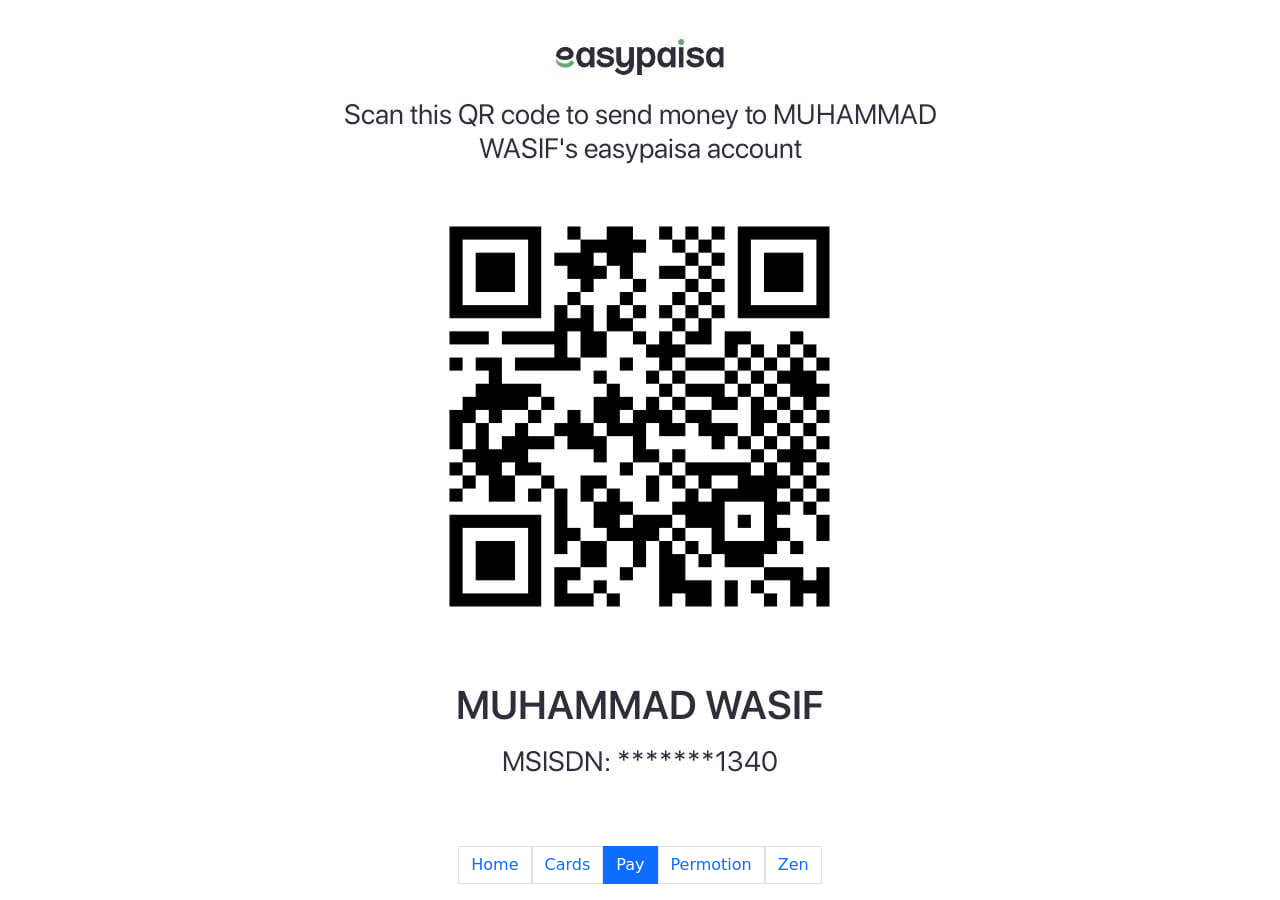
<file: easypaisa/Pay.html>
<!DOCTYPE html>
<html lang="en">
<head>
    <meta charset="UTF-8">
    <meta name="viewport" content="width=device-width, initial-scale=1.0">
    <title>Pay </title>
</head>
<body>
     <center>
    <img src="./qr code.jpeg" alt="">
    </center>
</body>
</html>
<!DOCTYPE html>
<html lang="en">
<head>
    <meta charset="UTF-8">
    <meta name="viewport" content="width=device-width, initial-scale=1.0">
    <title>Document</title>
    <link href="https://cdn.jsdelivr.net/npm/bootstrap@5.3.8/dist/css/bootstrap.min.css" rel="stylesheet">

<!-- Latest compiled JavaScript -->
<script src="https://cdn.jsdelivr.net/npm/bootstrap@5.3.8/dist/js/bootstrap.bundle.min.js"></script>
</head>
<body>


   <ul  class="pagination justify-content-center fixed-bottom">
    <li><a class="page-link  " href="Home.html">Home</a></li>
    <li><a class="page-link" href="Cards.html">Cards</a></li>
    <li><a class="page-link active  " href="Pay.html">Pay</a></li>
     <li><a class="page-link" href="permotion.html">Permotion</a></li>
    <li><a class="page-link" href="zin.html">Zen</a></li>
   </ul>


    
</body>
</html>
</file>
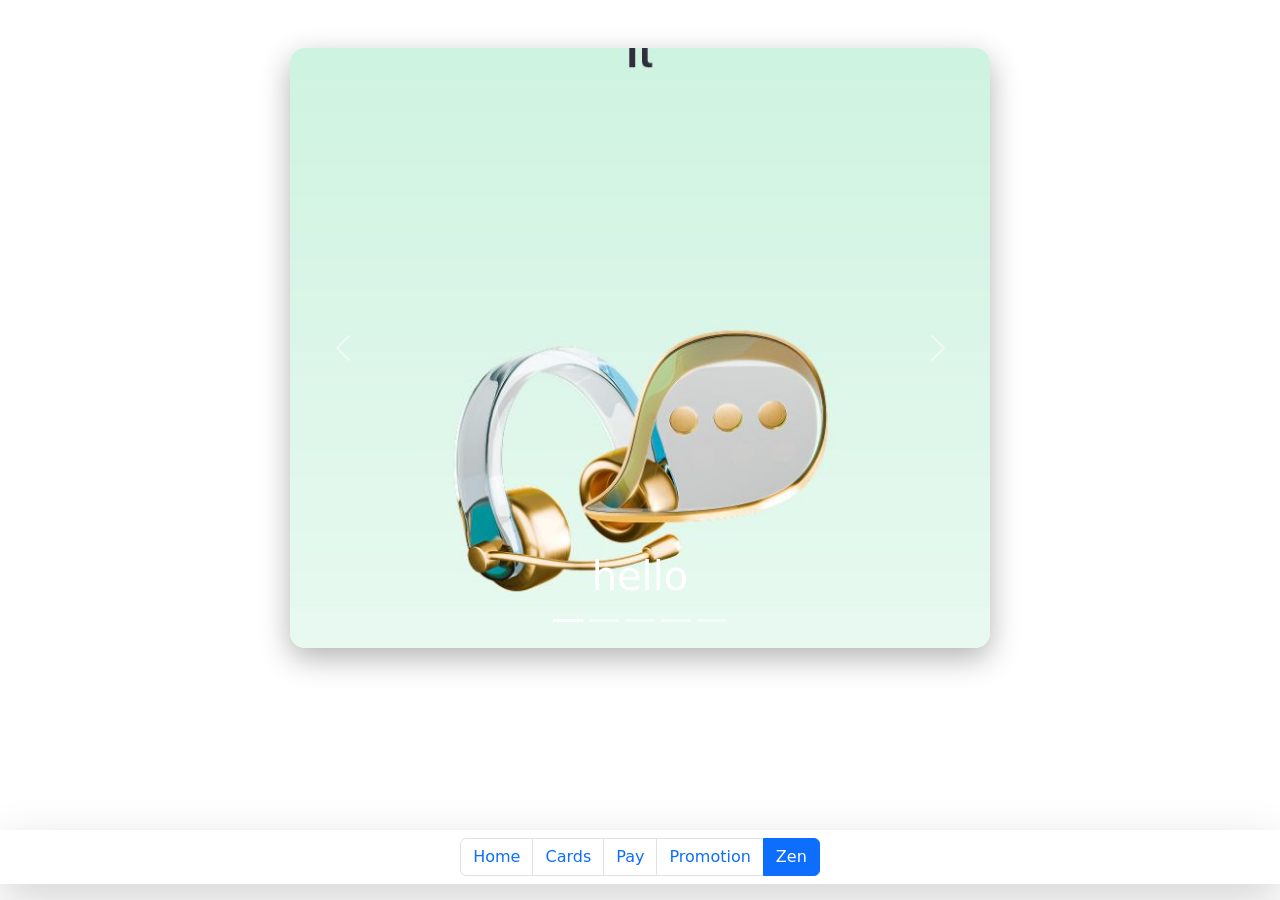
<file: easypaisa/zin.html>
<!DOCTYPE html>
<html lang="en">
<head>
    <meta charset="UTF-8">
    <meta name="viewport" content="width=device-width, initial-scale=1.0">
    <link rel="stylesheet" href="home.css">
    <title>ZEN</title>
    
    <link href="https://cdn.jsdelivr.net/npm/bootstrap@5.3.8/dist/css/bootstrap.min.css" rel="stylesheet">
    <script src="https://cdn.jsdelivr.net/npm/bootstrap@5.3.8/dist/js/bootstrap.bundle.min.js"></script>

    <style>
        .custom-carousel {
            max-width: 700px;
            border-radius: 15px;
            overflow: hidden;
            box-shadow: 0 10px 30px rgba(0, 0, 0, 0.3);
        }
        .carousel-caption{
             text-align:center;
        }
        .custom-carousel .carousel-item img {
            height: 600px; 
            object-fit: cover; 
        }
       
        body {
            padding-bottom: 80px; 
        }
    </style>
</head>
<body>

    <div id="slider" class="carousel slide custom-carousel mx-auto my-5" data-bs-ride="carousel">
        <div class="carousel-indicators">
            <button type="button" data-bs-target="#slider" data-bs-slide-to="0" class="active" aria-current="true"></button>
            <button type="button" data-bs-target="#slider" data-bs-slide-to="1"></button>
            <button type="button" data-bs-target="#slider" data-bs-slide-to="2"></button>
            <button type="button" data-bs-target="#slider" data-bs-slide-to="3"></button>
            <button type="button" data-bs-target="#slider" data-bs-slide-to="4"></button>
        </div>

        
        <div class="carousel-inner">
            <div class="carousel-item active">
                <img src="./d1.jpeg" alt="Slide 1" class="d-block w-100">
                    <div class="carousel-caption">
<h1>
    hello 
</h1>
</div>
            </div>

            <div class="carousel-item">
                <img src="./d2.jpeg" alt="Slide 2" class="d-block w-100">
            </div>

            <div class="carousel-item">
                <img src="d2.jpeg" alt="Slide 3" class="d-block w-100">
            </div>

            <div class="carousel-item">
                <img src="d4.jpeg" alt="Slide 4" class="d-block w-100">
            </div>

            <div class="carousel-item">
                <img src="d5.jpeg" alt="Slide 5" class="d-block w-100">
            </div>
        </div>

       
        <button class="carousel-control-prev" type="button" data-bs-target="#slider" data-bs-slide="prev">
            <span class="carousel-control-prev-icon" aria-hidden="true"></span>
            <span class="visually-hidden">Previous</span>
        </button>
        <button class="carousel-control-next" type="button" data-bs-target="#slider" data-bs-slide="next">
            <span class="carousel-control-next-icon" aria-hidden="true"></span>
            <span class="visually-hidden">Next</span>
        </button>
    </div>

 
    <ul class="pagination justify-content-center fixed-bottom bg-white py-2 shadow-lg">
        <li class="page-item"><a class="page-link" href="Home.html">Home</a></li>
        <li class="page-item"><a class="page-link" href="Cards.html">Cards</a></li>
        <li class="page-item"><a class="page-link" href="Pay.html">Pay</a></li>
        <li class="page-item"><a class="page-link" href="permotion.html">Promotion</a></li>
        <li class="page-item"><a class="page-link active" href="zin.html">Zen</a></li>
    </ul>

</body>
</html>
</file>
<file: vape.css>
.logo{
      width: 80px;
    height: 80px;
    /* object-fit: cover;   */
    position: absolute;
    top: 0;
    left: 0;
    z-index: 1; 
    font-family: serif;
    font-size: 20px;   
    border-radius: 30%; 
}
.smock{
    width: 80px;
    height: 80px;
    /* object-fit: cover;   */
    position: absolute; 
    top: 0;
    left: 0;
    z-index: 1;        
    font-family: serif;
    font-size: 20px;
    opacity: 0.8;      
    mix-blend-mode: screen;
}

    

.vape{
      width: 80px;
    height: 80px;
    /* object-fit: cover;   */
    position: absolute; 
    top: 0;
    left: 0;
    z-index: 1;        
    font-family: serif;
    font-size: 20px;
    opacity: 0.8;      
    mix-blend-mode: screen;
}
.top{
    background-color: black;
}


.btn2{
    height:40px;
    width: 100%;
}
.card:hover{
    box-shadow: 0 0 20px 10px white;
}

/* .product-img {
    width: 100%;
    height: 200px;
    transition: transform 0.3s ease;
} */

 .product-img:hover {
    transform: scale(1.1);
 } 


#main {
  width: 400px;
  height: 400px;
  background-image: url(img/pic/9.jxl);
  position: relative;
  animation-name: myAnimation;
  animation-duration:6s;
  background-size:cover ;
}

@keyframes myAnimation {
  0%   {background-image: url(img/pic/5.webp); left:0px; top:0px;}
  25%  {background-image: url(img/pic/8.webp); left:200px; top:0px;}
  50%  {background-image:url(img/pic/10.webp); left:200px; top:200px;}
  75%  {background-image: url(img/6.jpg); left:0px; top:200px;}
  100% {background-image:url(img/pic/7.webp); left:0px; top:0px;}
}

.back{
    margin-top: 500px;
}

footer{
    
    background-color: #39FF14;;
}

.hp{
   color: white;
}
.ph{
    color:#39FF14;;
}


span{
    font-family: 'Times New Roman', Times, serif;
    font-weight:bold;
    font-size: 100px;
    color:#39FF14;;
    margin-left: 400px;
    
}
/* --- Core Variables & Vape Aesthetics --- */
:root {
    --card-bg: rgba(20, 20, 25, 0.7);
    --neon-gold: #ffb703;
    --neon-smoke: #8a99ad;
    --text-main: #ffffff;
    --glass-border: rgba(255, 255, 255, 0.08);
}

/* --- Mini Top-Right Profile Badge --- */
.mini-profile-badge {
    position: fixed;
    top: 20px;
    right: 20px;
    z-index: 10001;
    background: rgba(20, 20, 25, 0.85);
    backdrop-filter: blur(8px);
    border: 1px solid rgba(255, 183, 3, 0.3);
    padding: 6px 14px;
    border-radius: 30px;
    display: flex;
    align-items: center;
    gap: 8px;
    box-shadow: 0 4px 15px rgba(0, 0, 0, 0.4);
    opacity: 0;
    transform: translateY(-10px);
    pointer-events: none;
    transition: all 0.4s ease;
}
.mini-profile-badge.show-user {
    opacity: 1;
    transform: translateY(0);
    pointer-events: auto;
}
.mini-avatar {
    font-size: 16px;
}
#mini-username {
    color: #fff;
    font-size: 13px;
    font-weight: 600;
    letter-spacing: 0.5px;
}
#mini-logout-btn {
    background: none;
    border: none;
    color: #ff4d4d;
    font-size: 18px;
    cursor: pointer;
    padding: 0;
    margin-left: 5px;
    line-height: 1;
}
#mini-logout-btn:hover {
    transform: scale(1.2);
}

/* --- Floating Side Login Button --- */
.side-login-btn {
    position: fixed;
    top: 20px;
    right: -200px;
    z-index: 9999;
    background: linear-gradient(135deg, var(--neon-gold), #fb8500);
    color: #000;
    border: none;
    padding: 10px 18px;
    font-weight: 700;
    border-radius: 30px 0 0 30px;
    cursor: pointer;
    box-shadow: 0 5px 25px rgba(255, 183, 3, 0.4);
    display: flex;
    align-items: center;
    gap: 8px;
    transition: all 0.4s cubic-bezier(0.175, 0.885, 0.32, 1.275);
}
.side-login-btn.show {
    right: 0;
}

/* --- Full Screen Blur Modal Overlay --- */
.modal-overlay {
    position: fixed;
    top: 0;
    left: 0;
    width: 100%;
    height: 100%;
    background: rgba(0, 0, 0, 0.85);
    backdrop-filter: blur(12px);
    z-index: 10000;
    display: flex;
    justify-content: center;
    align-items: center;
    opacity: 0;
    pointer-events: none;
    transition: opacity 0.5s ease;
}
.modal-overlay.active {
    opacity: 1;
    pointer-events: auto;
}

/* --- Premium Glassmorphic Container --- */
.modal-container {
    background: var(--card-bg);
    width: 100%;
    max-width: 420px;
    padding: 40px 30px;
    border-radius: 24px;
    border: 1px solid var(--glass-border);
    box-shadow: 0 20px 50px rgba(0, 0, 0, 0.5);
    position: relative;
    transform: scale(0.8) translateY(30px);
    transition: transform 0.5s cubic-bezier(0.175, 0.885, 0.32, 1.275);
}
.modal-overlay.active .modal-container {
    transform: scale(1) translateY(0);
}

.close-btn {
    position: absolute;
    top: 20px;
    right: 25px;
    background: none;
    border: none;
    color: var(--neon-smoke);
    font-size: 32px;
    cursor: pointer;
}
.close-btn:hover { color: #ff4d4d; }

.brand-header {
    text-align: center;
    margin-bottom: 35px;
}
.brand-header h2 {
    color: var(--text-main);
    font-size: 28px;
    letter-spacing: 4px;
    margin: 0;
    background: linear-gradient(to right, #fff, var(--neon-smoke));
    -webkit-background-clip: text;
    -webkit-text-fill-color: transparent;
}
.brand-header p {
    color: var(--neon-gold);
    font-size: 12px;
    text-transform: uppercase;
    letter-spacing: 2px;
    margin-top: 5px;
}

.input-group { margin-bottom: 20px; }
.input-group label {
    display: block;
    color: var(--neon-smoke);
    font-size: 12px;
    margin-bottom: 8px;
    text-transform: uppercase;
}
.input-group input {
    width: 100%;
    padding: 14px 16px;
    background: rgba(255, 255, 255, 0.04);
    border: 1px solid var(--glass-border);
    border-radius: 12px;
    color: #fff;
    font-size: 15px;
    box-sizing: border-box;
    transition: all 0.3s;
}
.input-group input:focus {
    outline: none;
    border-color: var(--neon-gold);
    background: rgba(255, 255, 255, 0.07);
    box-shadow: 0 0 15px rgba(255, 183, 3, 0.15);
}

.prime-btn {
    width: 20px;
    padding: 15px;
    background: linear-gradient(90deg, var(--neon-gold), #fb8500);
    border: none;
    border-radius: 12px;
    color: #000;
    font-size: 16px;
    font-weight: 700;
    cursor: pointer;
    transition: all 0.3s;
}
.prime-btn:hover {
    transform: translateY(-2px);
    box-shadow: 0 8px 25px rgba(255, 183, 3, 0.3);
}
</file>
<file: style.css>
.parent{
    height: 100vh;
    display: flex;
    align-items: center;
    justify-content: center;

}

img{
    box-shadow: 0 0 30px 1px black;
    height: 300px;
    width: 300px;
}
img:hover{
    /* rotate , skew , scale, translate */
    /* transform: rotate(180deg); */
    /* transform: rotateX(180deg); */
    /* transform: rotateY(180deg); */

    /* transform: skewX(180deg); */
     /* transform:skewY(180deg); */
     /* transform: skew(200deg , 500deg); */
   
      /* transform: translateX(300px); */
      /* transform: translateY(300px); */
       /* transform: translate(-300px,300px); */


       /* transform: scaleX(2); */
         /* transform: scaleY(-2); */
         /* transform: scale(3,2); */

         /* transform: scale(1.1); */
         /* transform: scale(-1); */

         transform: scale(-1) rotate(180deg)  skew(500deg , 500deg)  scale(1) rotate(360deg) ;



    transition:1s;
}
</file>
<file: easypaisa/home.css>
.imglogo img {
  height: 7%;
  width: 7%;
}

.search-box {
  display: flex;
  background: #fff;
  border: 1px solid #ddd;
  border-radius: 30px;
  padding: 4px 4px 4px 15px;
  width: 300px;
  transition: 0.3s;
  margin: 20px 0 0 200px;
}

.search-box:focus-within {
  border-color: #3b82f6;
  box-shadow: 0 0 0 4px rgba(59, 130, 246, 0.15);
}

.search-box input {
  border: none;
  outline: none;
  flex: 1;
  font-size: 15px;
}

.search-box button {
  border: none;
  background: #3b82f6;
  color: white;
  width: 36px;
  height: 36px;
  border-radius: 50%;
  cursor: pointer;
}

.cards-container {
  display: flex;
  flex-direction: row;
  justify-content: flex-start;
  gap: 75px;
  margin-top: 50px;
  margin-left: 200px;
  padding: 0%;
  overflow: hidden;
  width: fit-content;
}

.card1,
.card2,
.card3 {
  padding: 10px;
  text-shadow: 2px 2px 2px black;
  height: 300px;
  width: 300px;
  overflow: hidden;
  margin: 0;
}

.card1 img,
.card2 img,
.card3 img {
  height: 100%;
  width: 100%;
  object-fit: cover;
  display: block;
}

.content-below {
  clear: both;
  display: block;
  width: 100%;
  margin-top: 50px;
}
.cards-container2 {
  display: flex;
  flex-direction: row;
  justify-content: flex-start;
  flex-wrap: wrap;
  gap: 75px;
  margin-top: 50px;
  margin-left: 100px;
  padding: 0%;
overflow: hidden;
  width: fit-content;
}

.item1,
.item2,
.item3,
.item4,
.item5,
.item6,
.item7,
.item8,
.item9,
.item10,
.item11,
.item12,
.item13,
.item14,
.item15 {
  padding: 10px;
  box-shadow: 0 0 30px 1px black;
  height: 150px;
  width: 150px;
  overflow: hidden;
  margin-left: 50px;
}
.item1 img,
.item2 img,
.item3 img,
.item4 img,
.item5 img,
.item6 img,
.item7 img,
.item8 img,
.item9 img,
.item10 img,
.item11 img,
.item12 img,
.item13 img,
.item14 img,
.item15 img {
  height: 70%;
}

.hubs {
  display: flex;
  flex-wrap: wrap;
  margin-bottom: 100px;
  margin-top: 50px;
  margin-left: 200px;
  width: 50%;
}

.hubs > div {
  flex: 1 0 50%; 
  box-sizing: border-box;
}

.hubs img {
  width: 100%;
 margin: 10px;
  height: auto;
  display: block;
}
</file>
